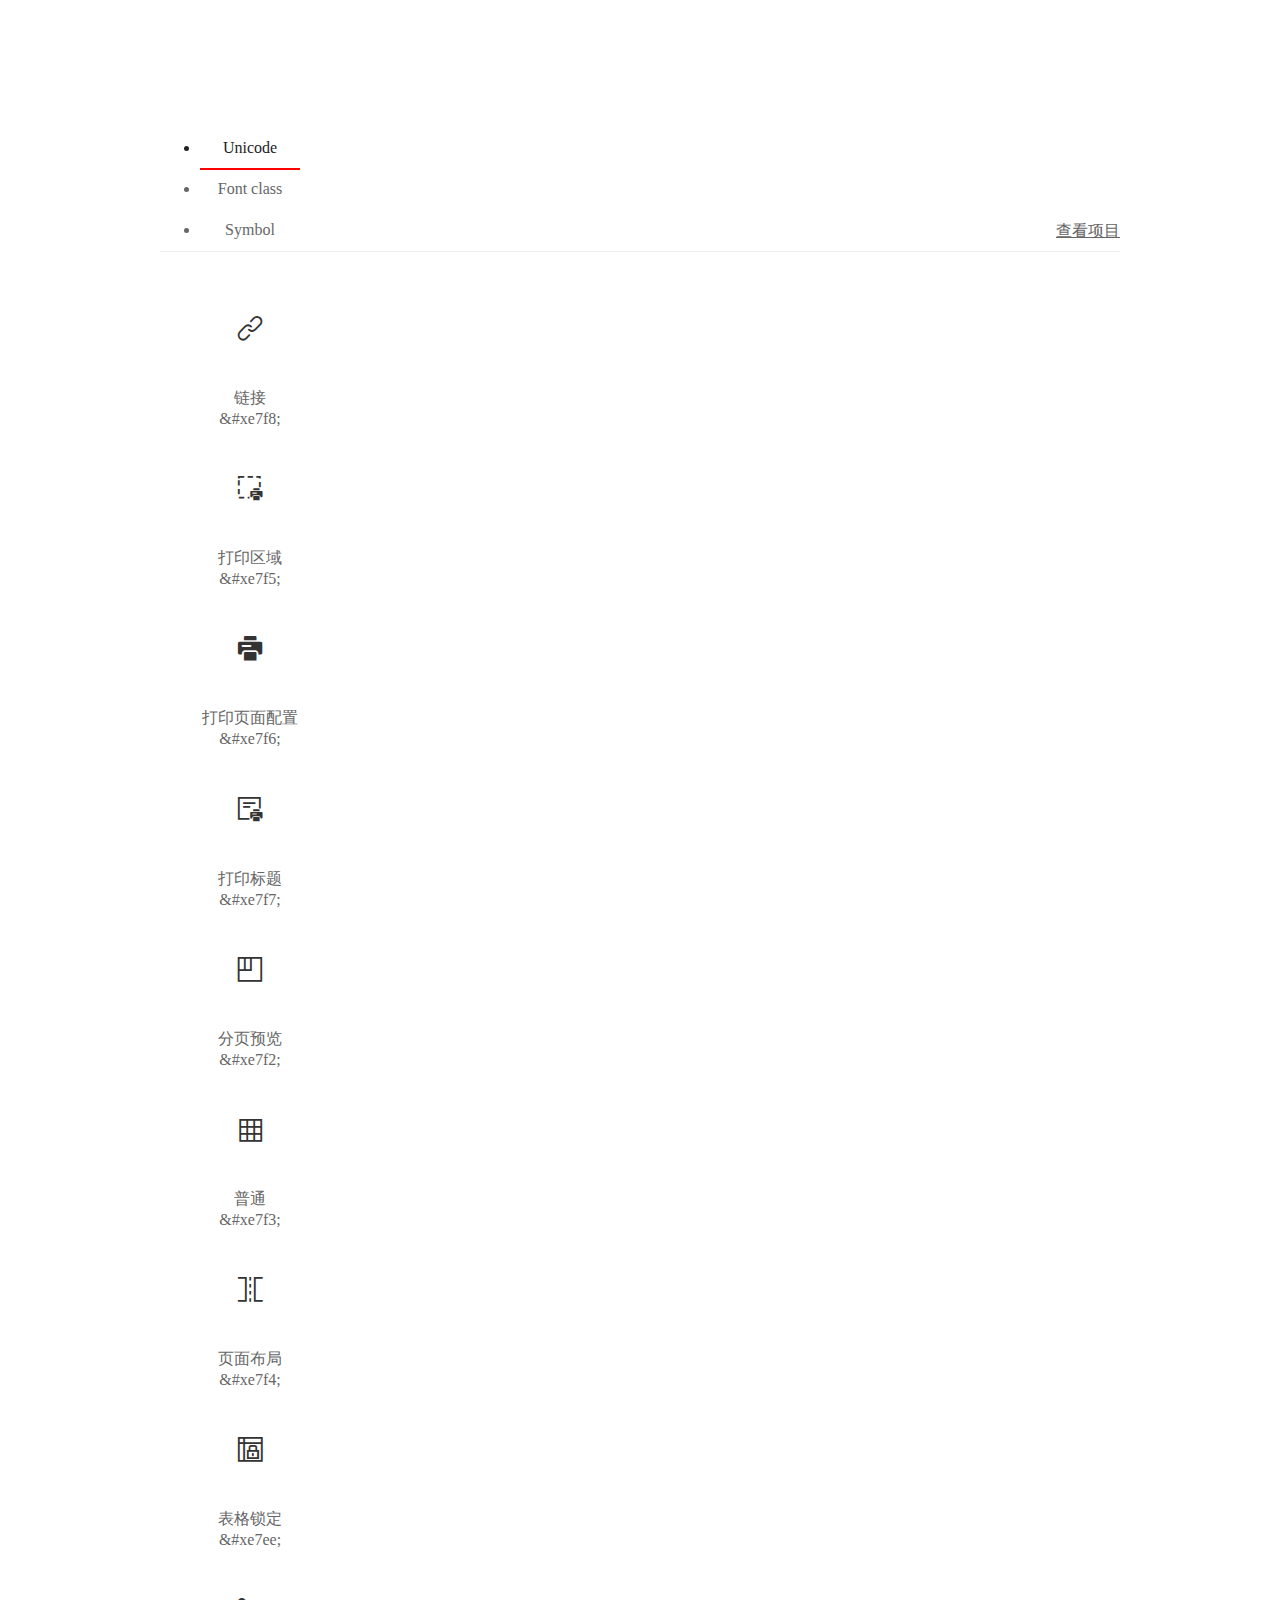
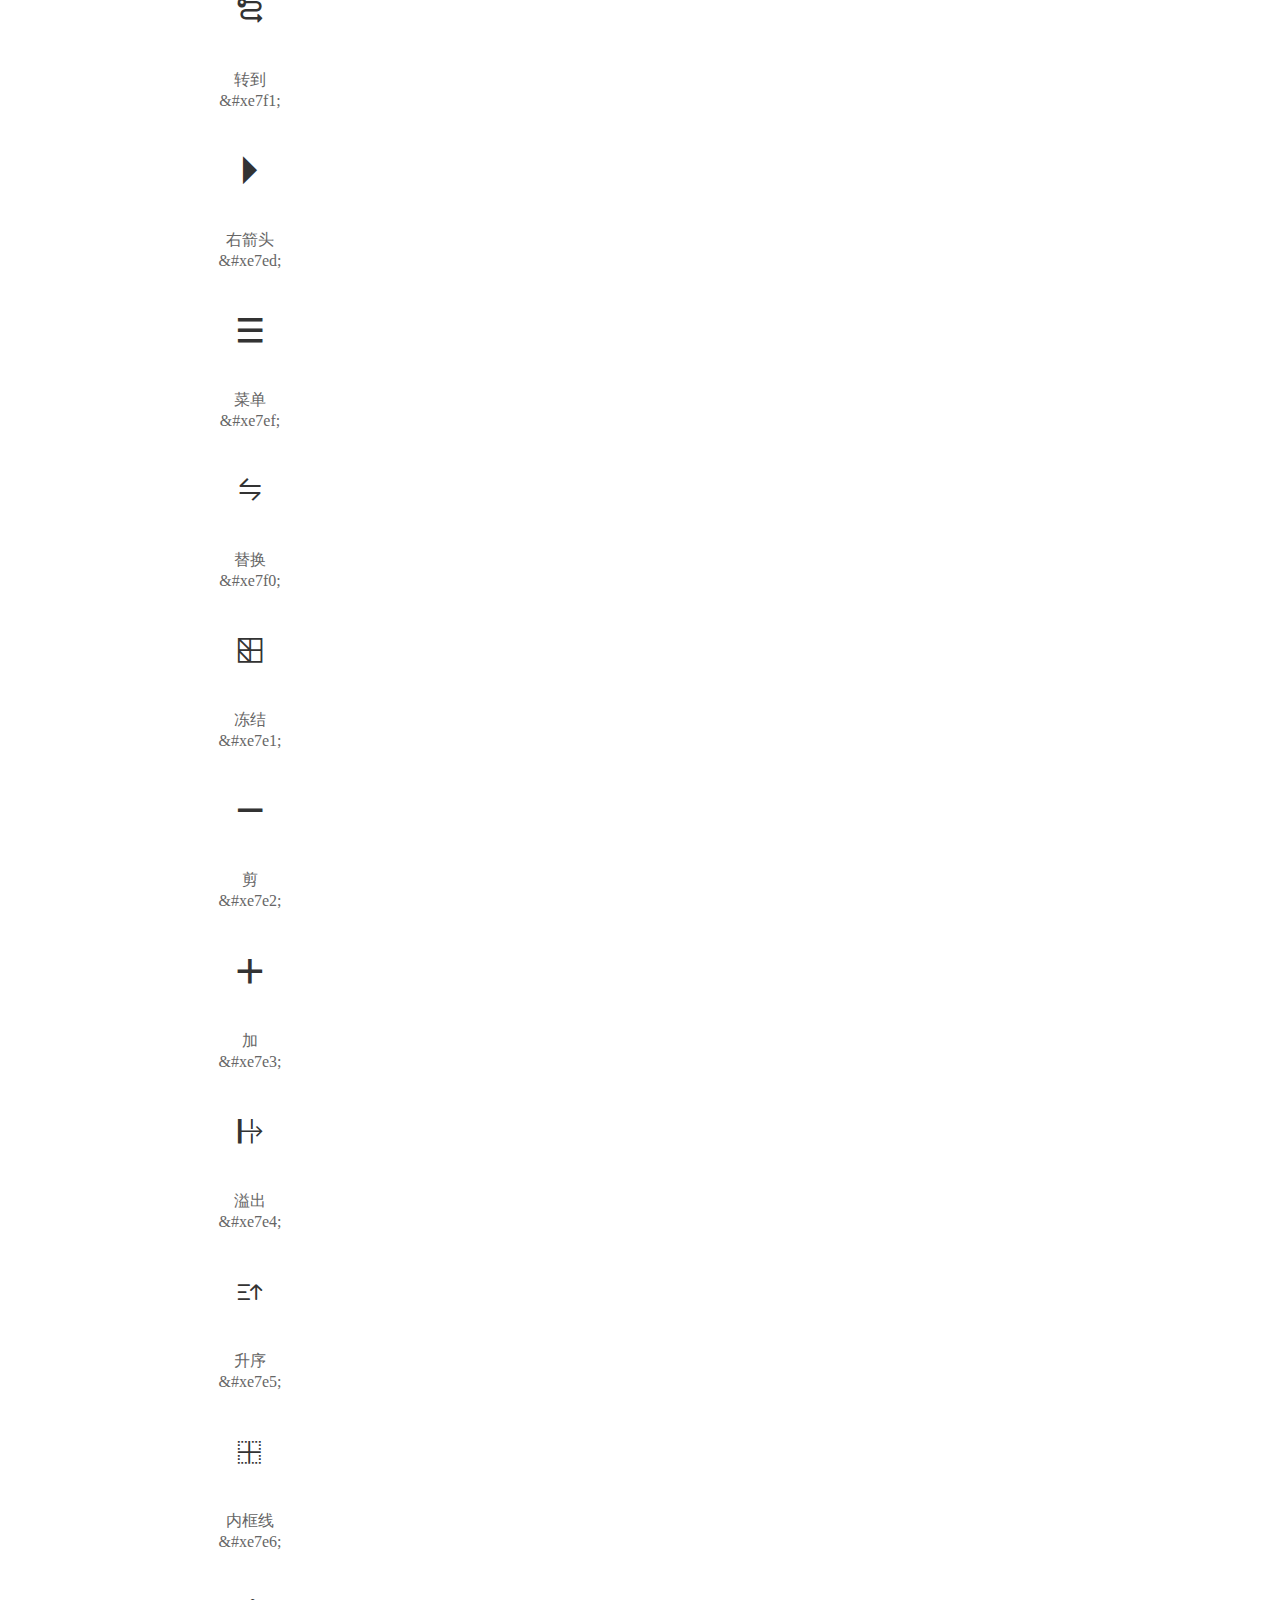
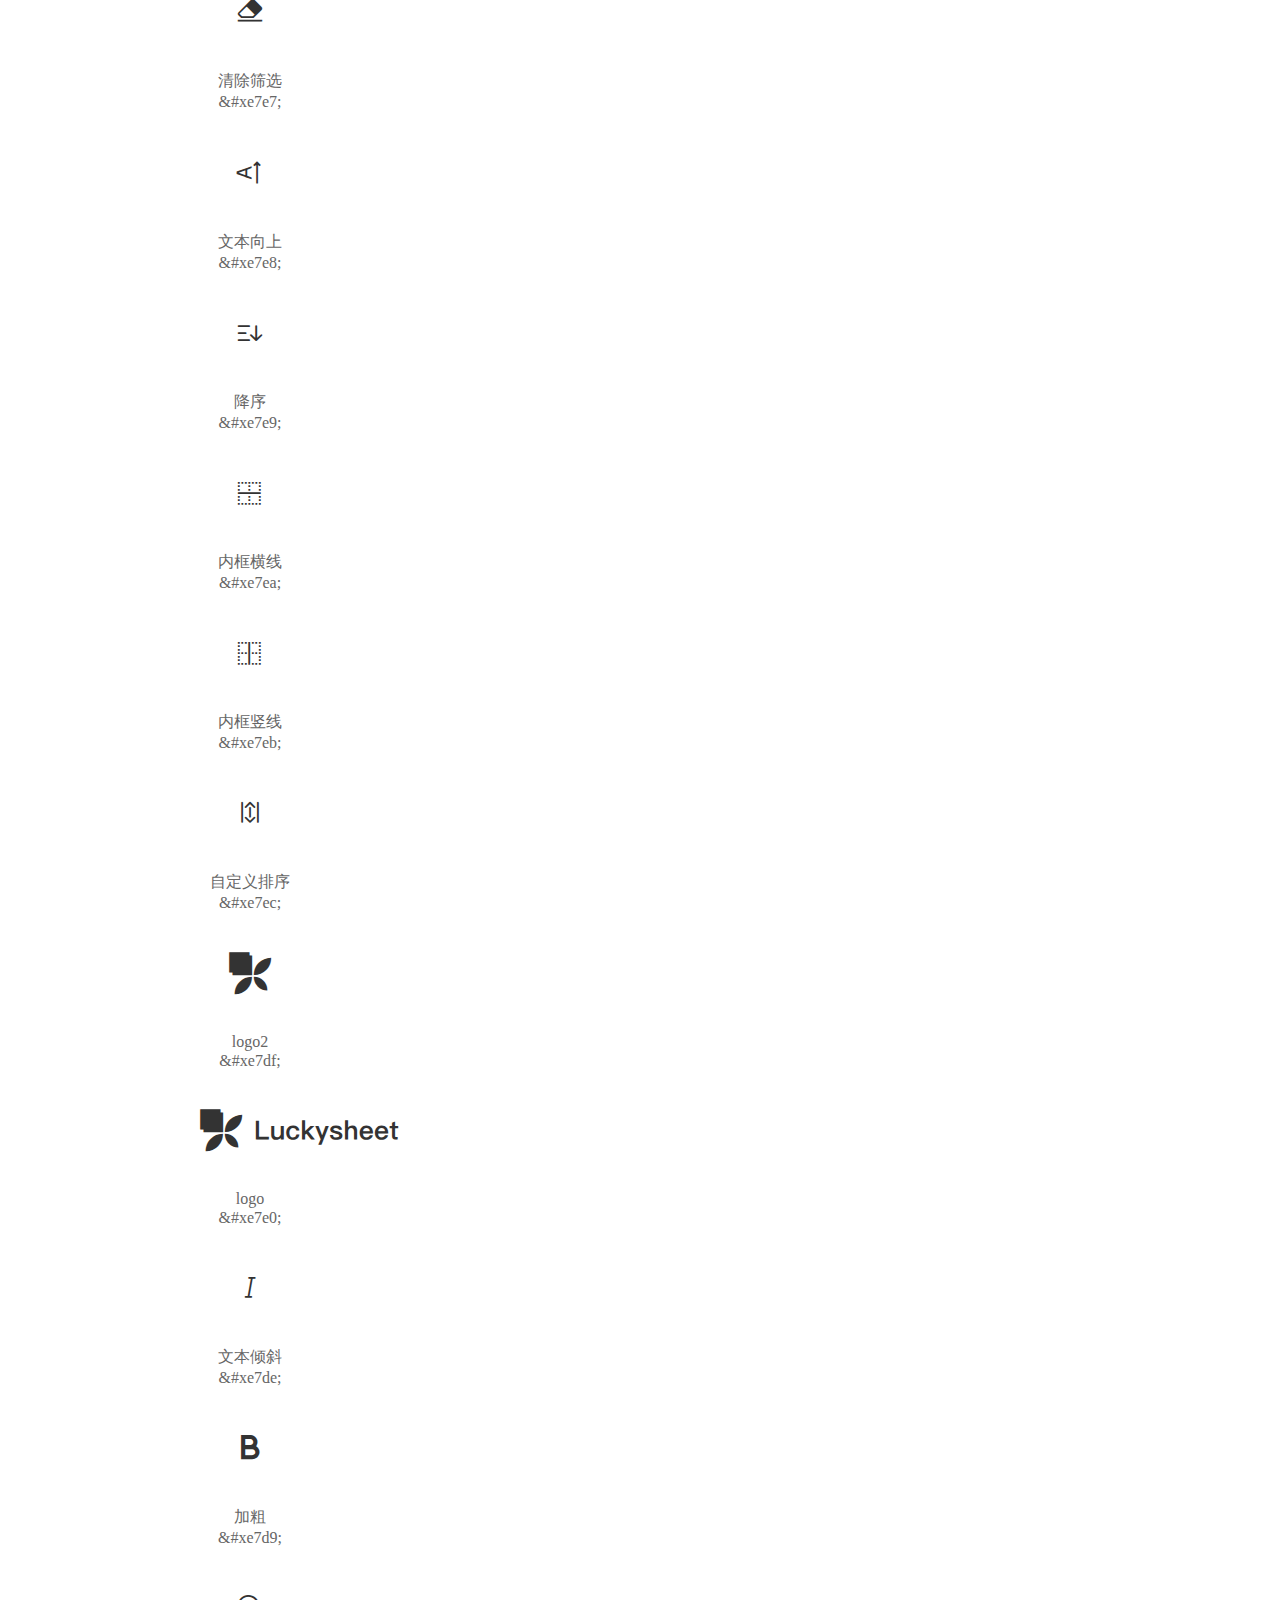
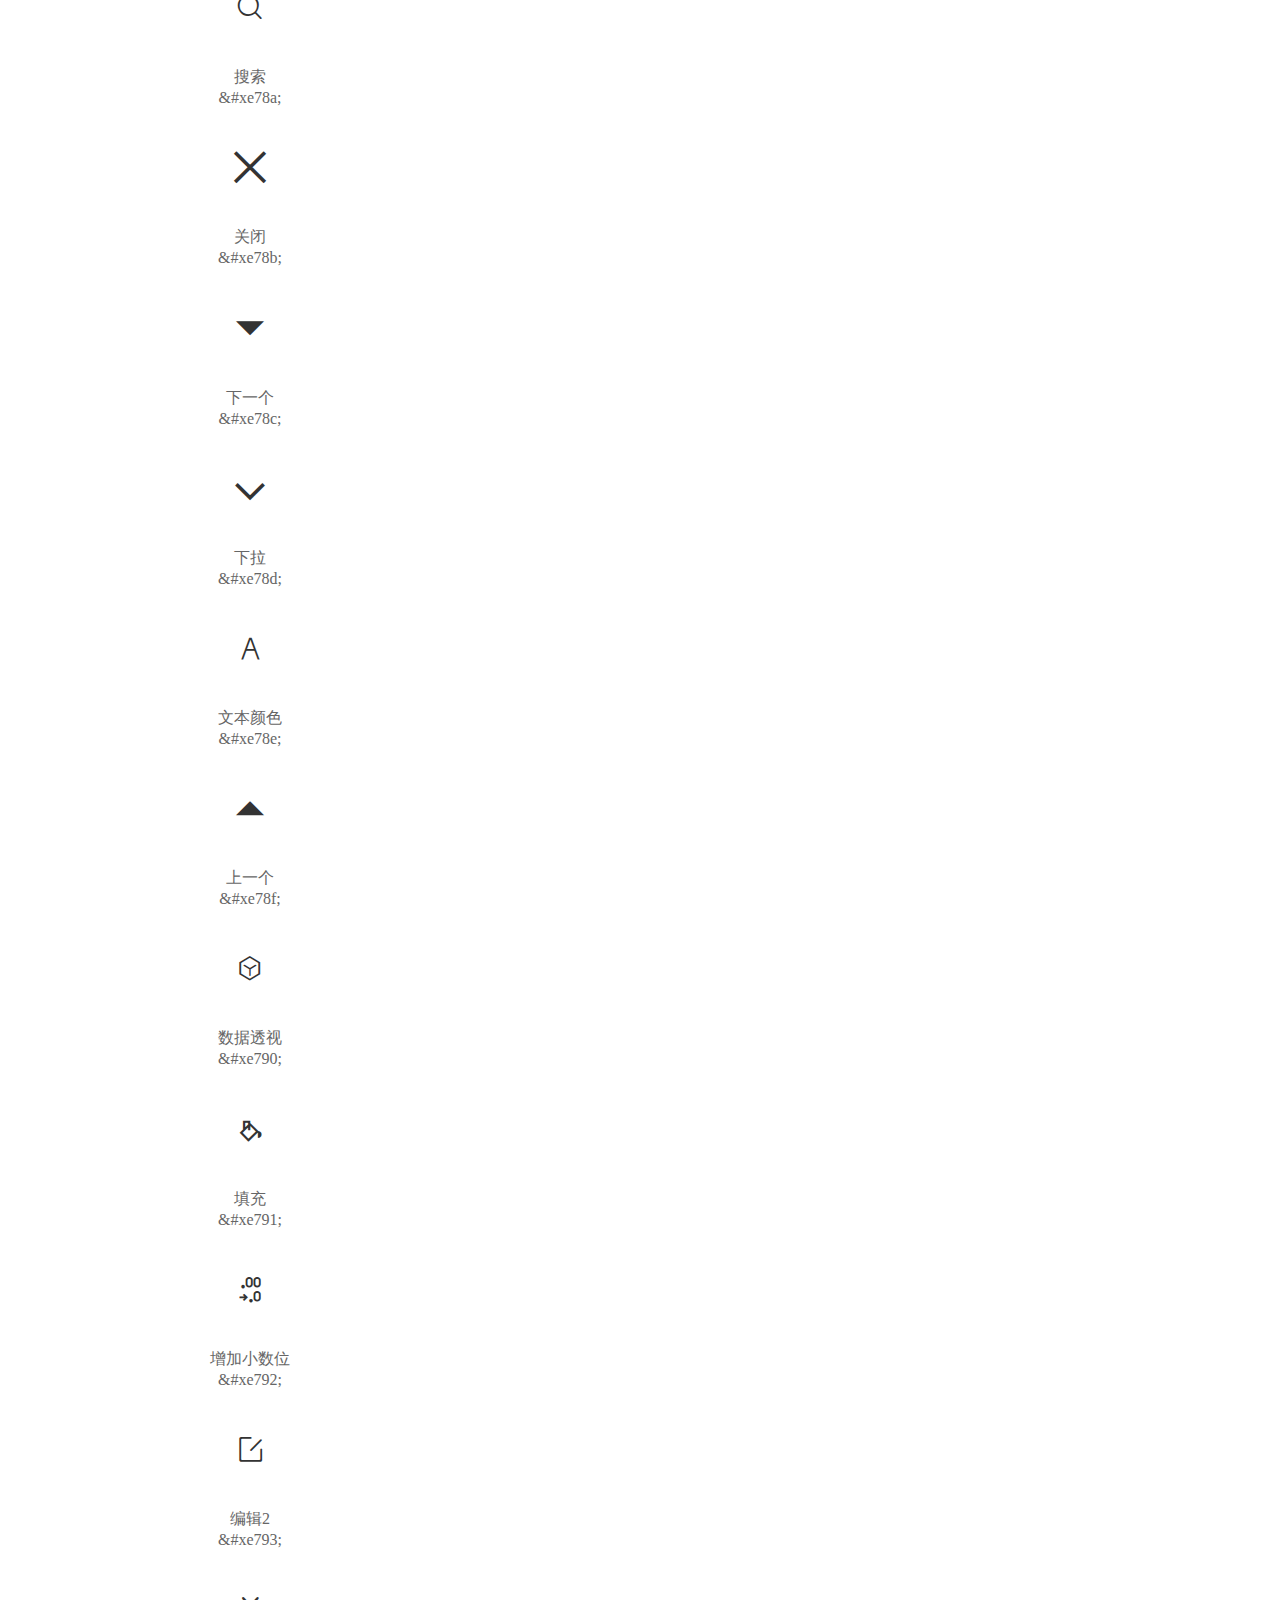
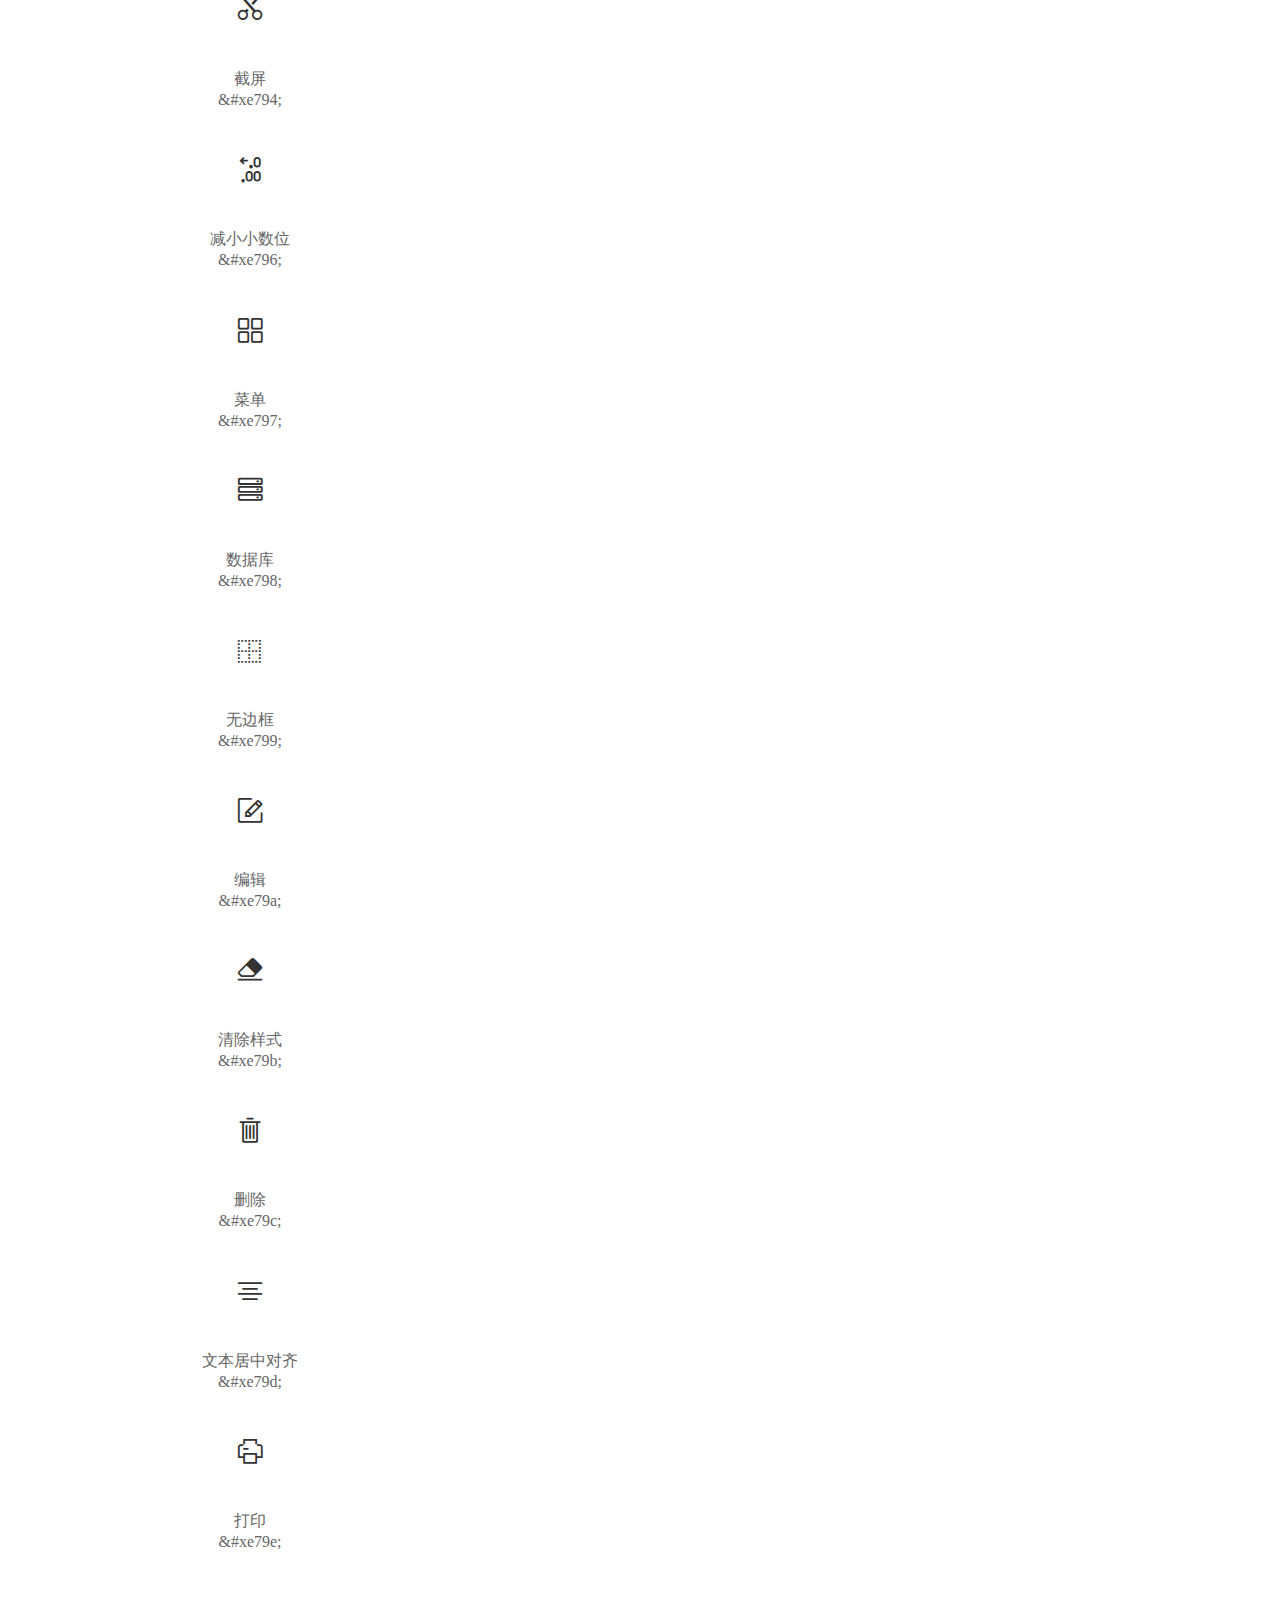
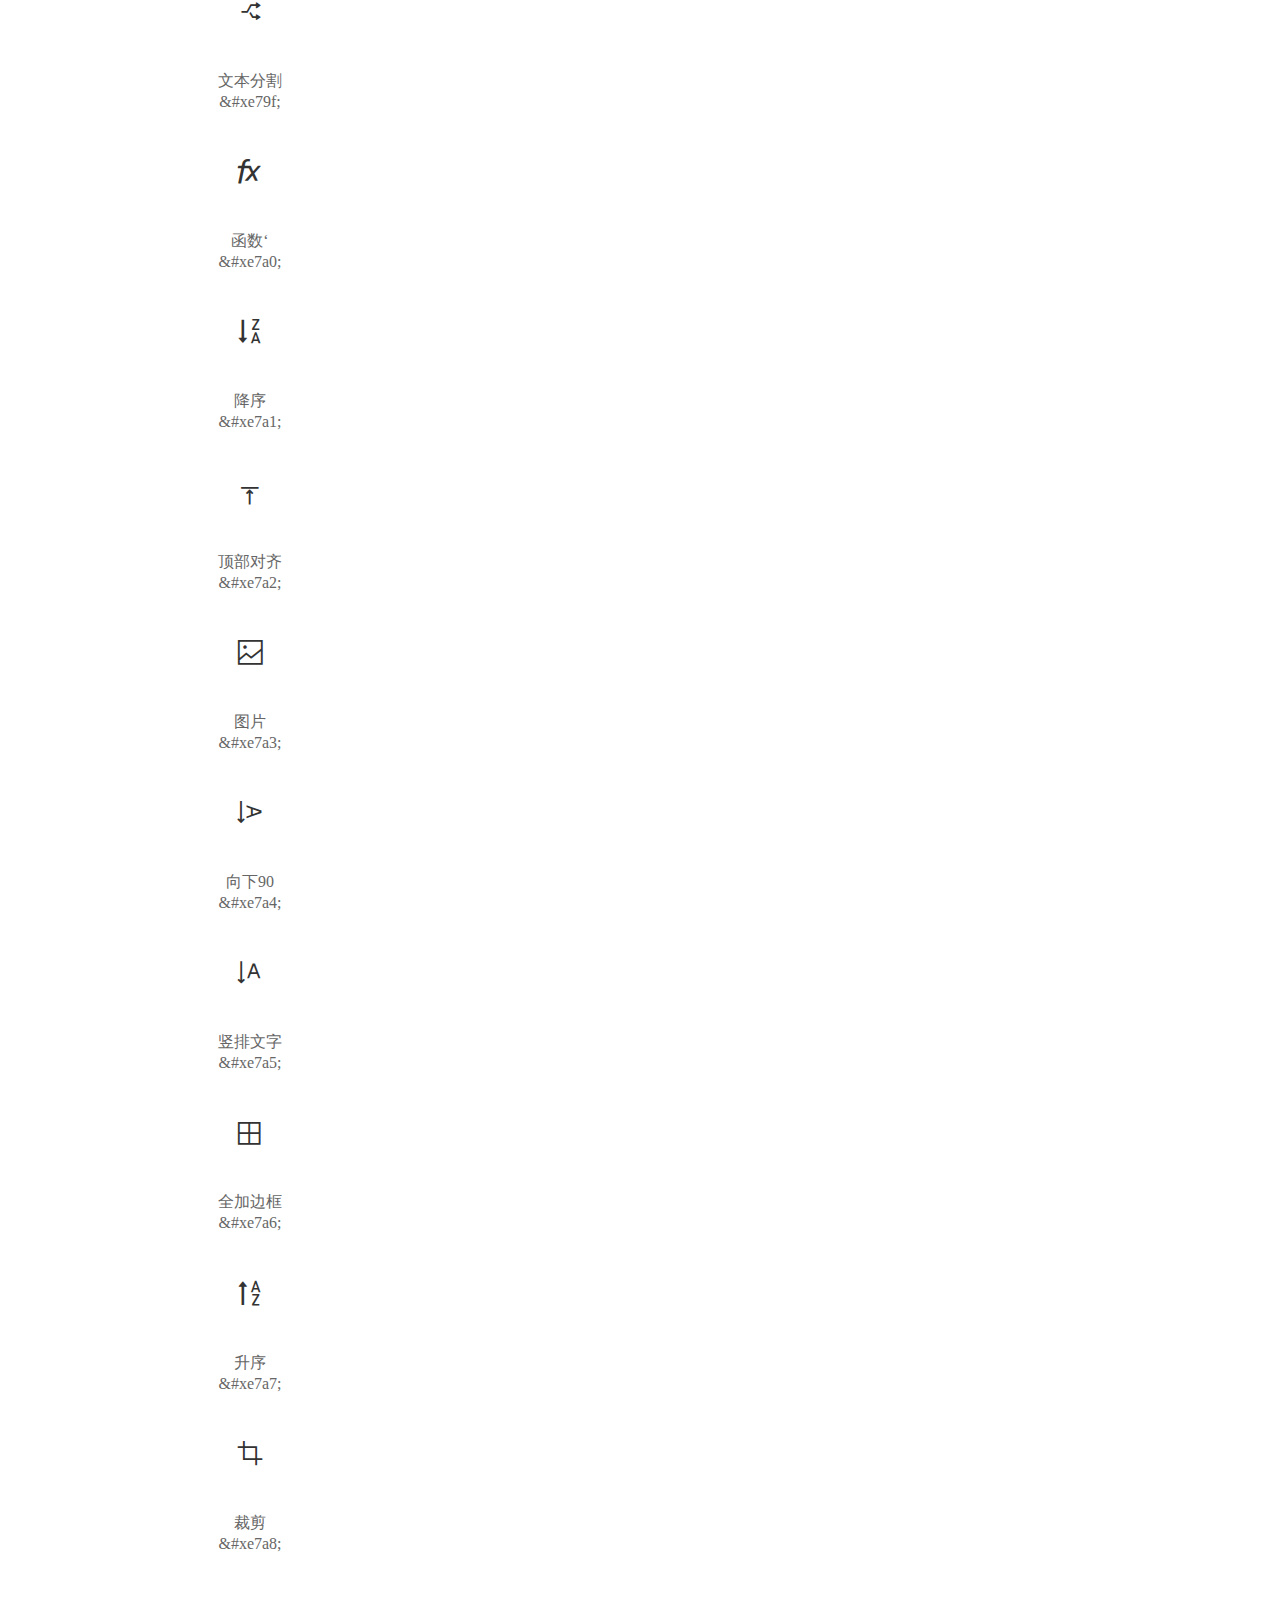
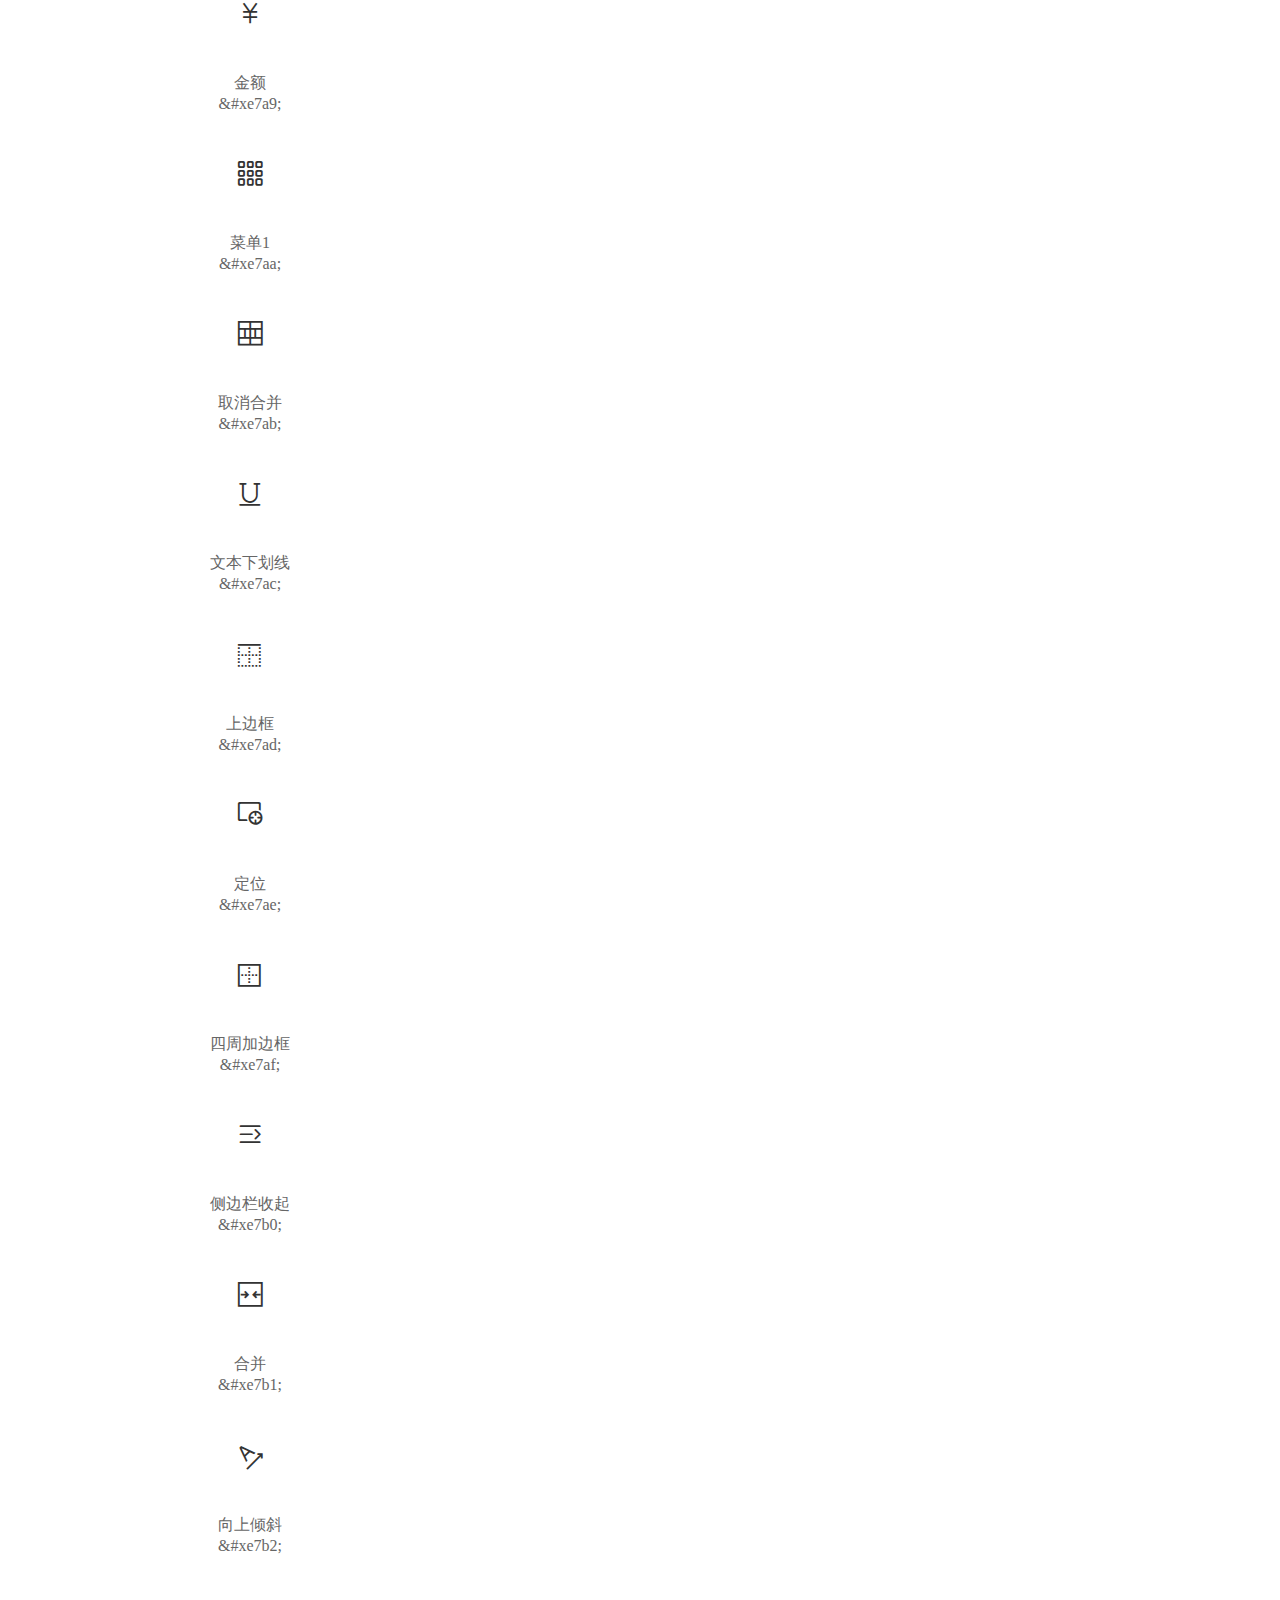
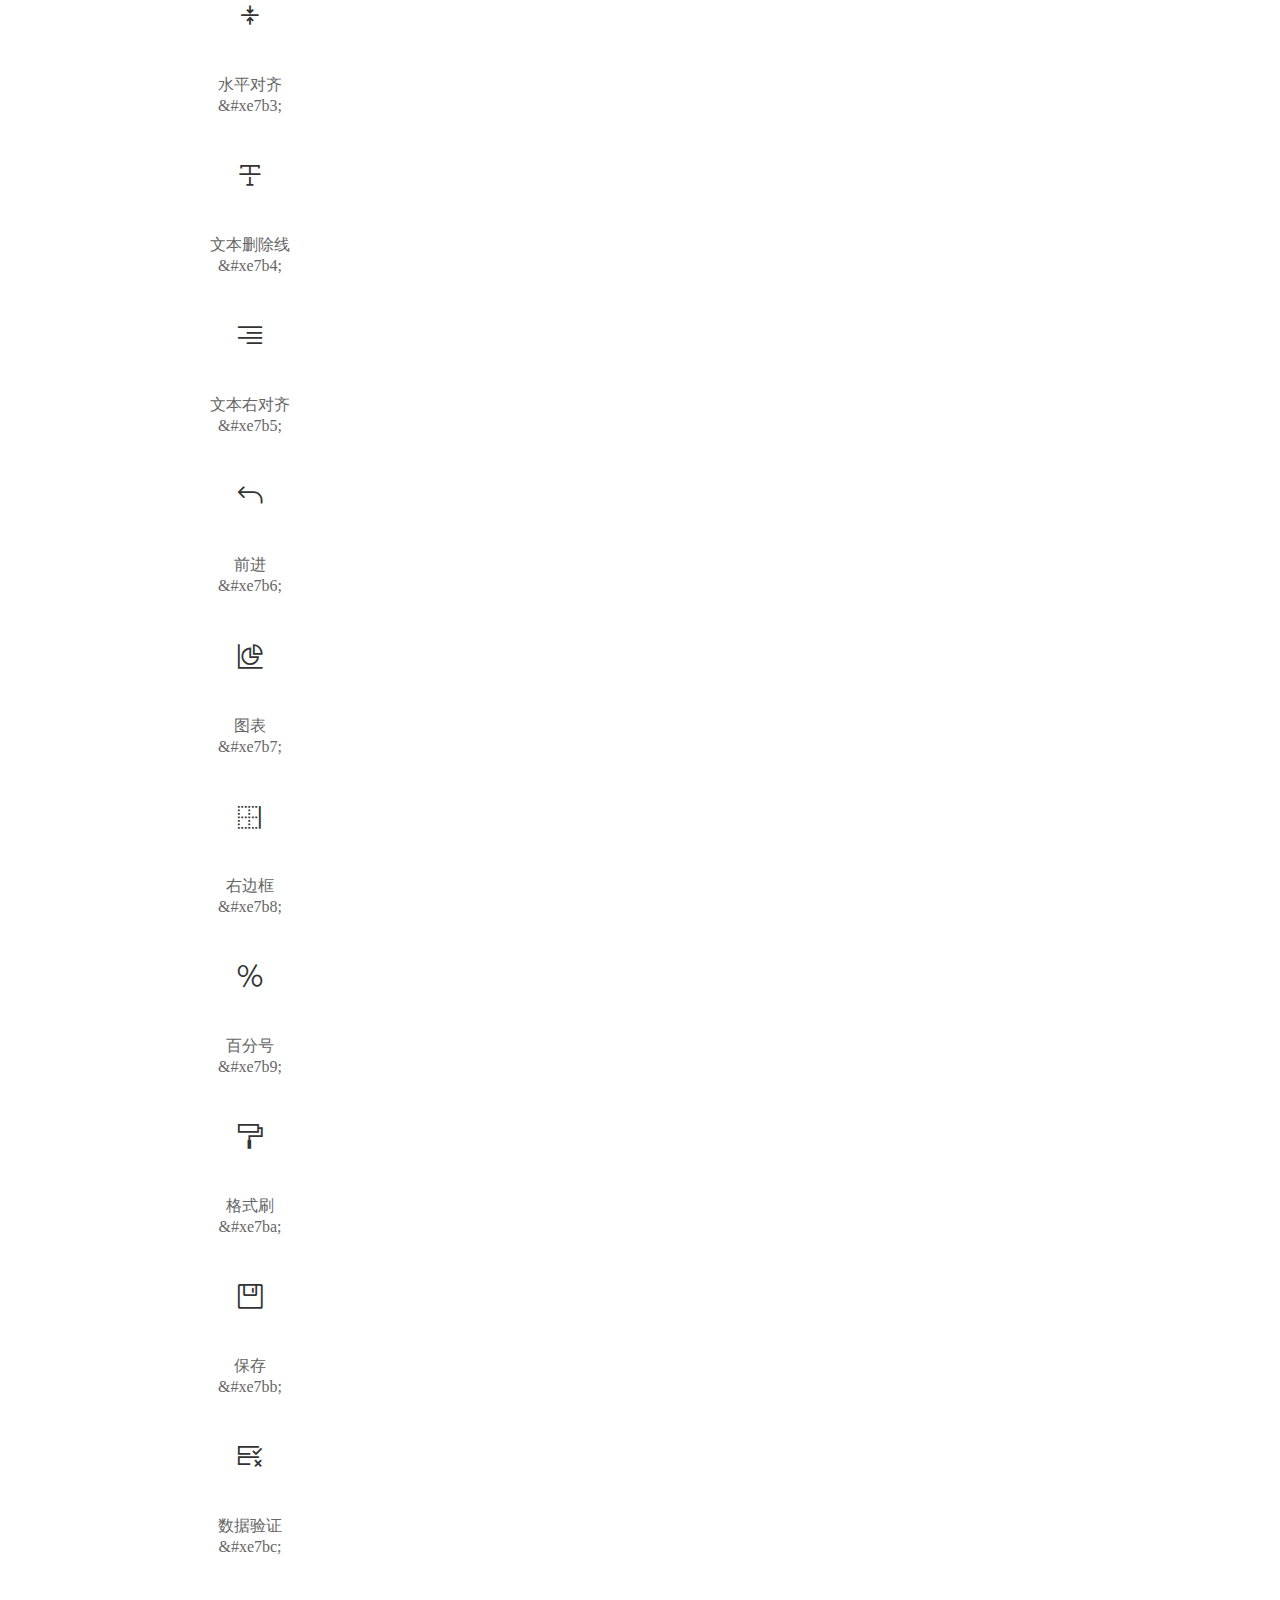
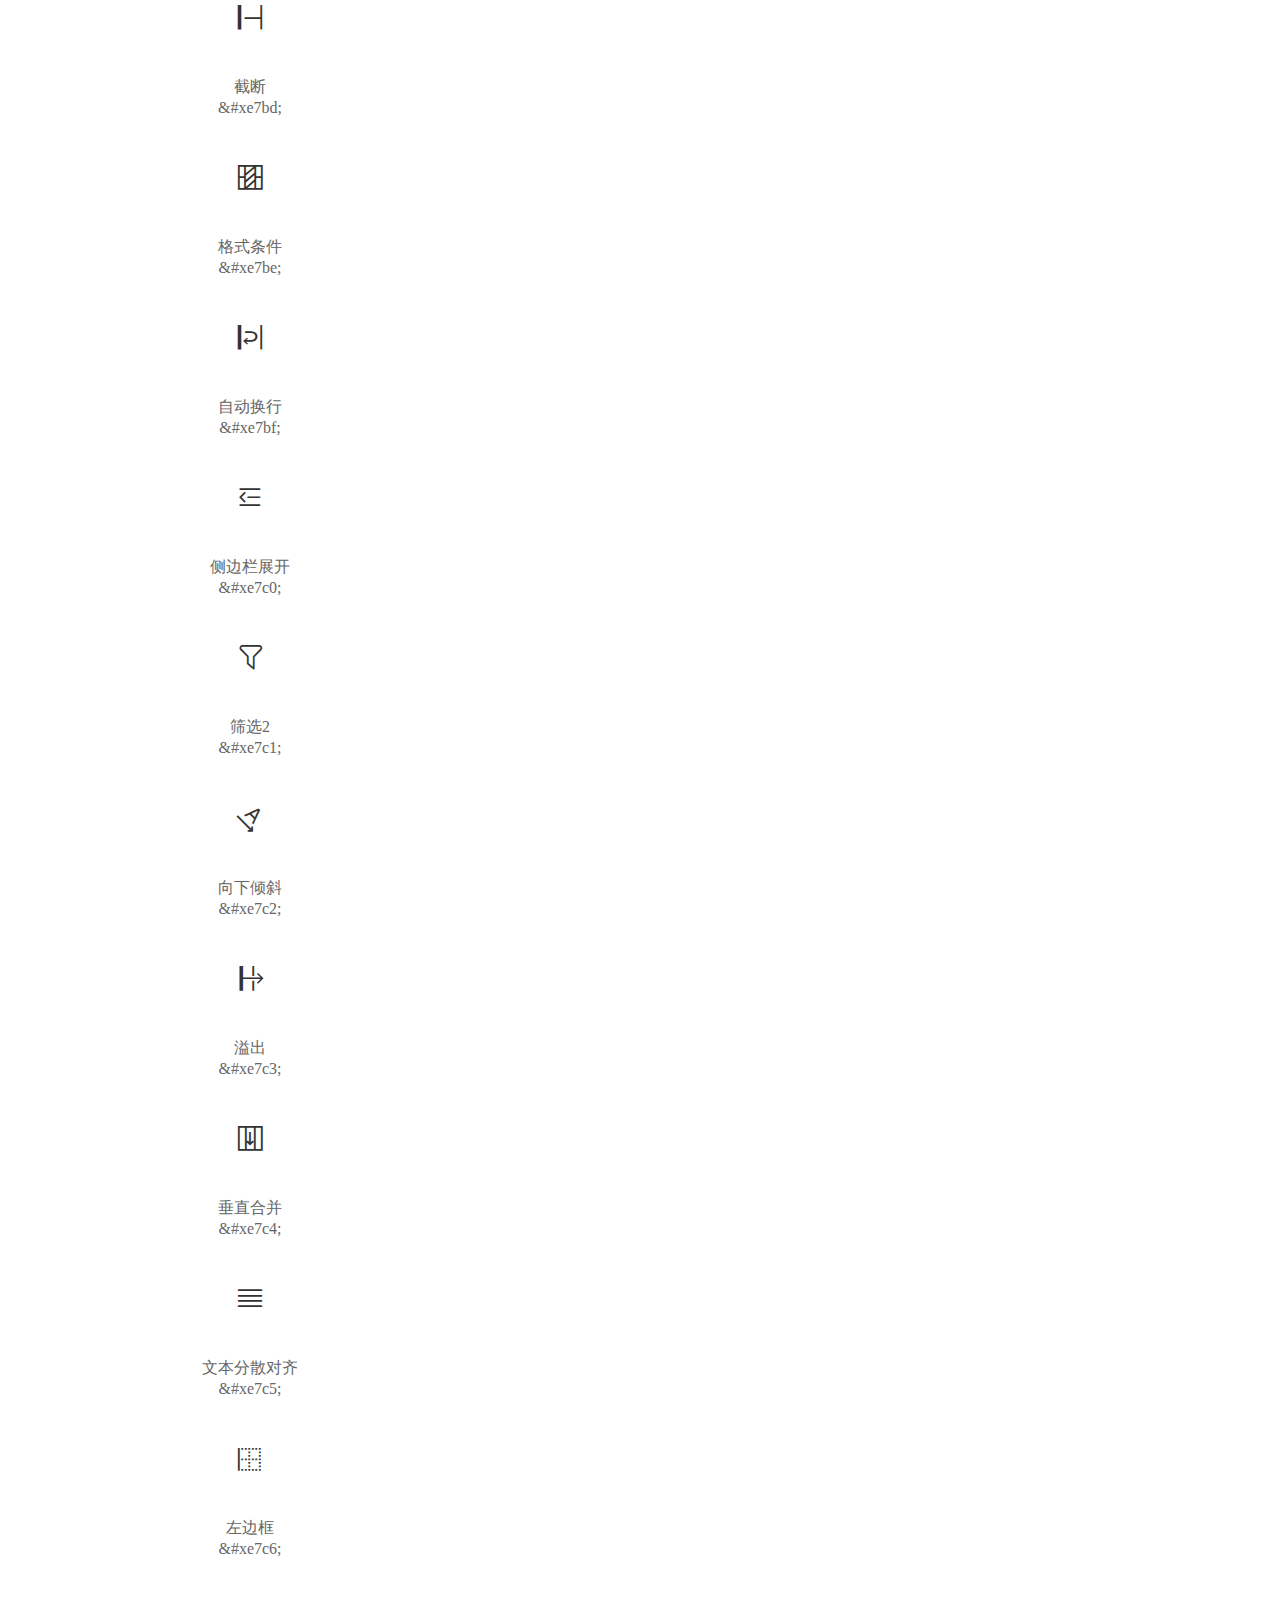
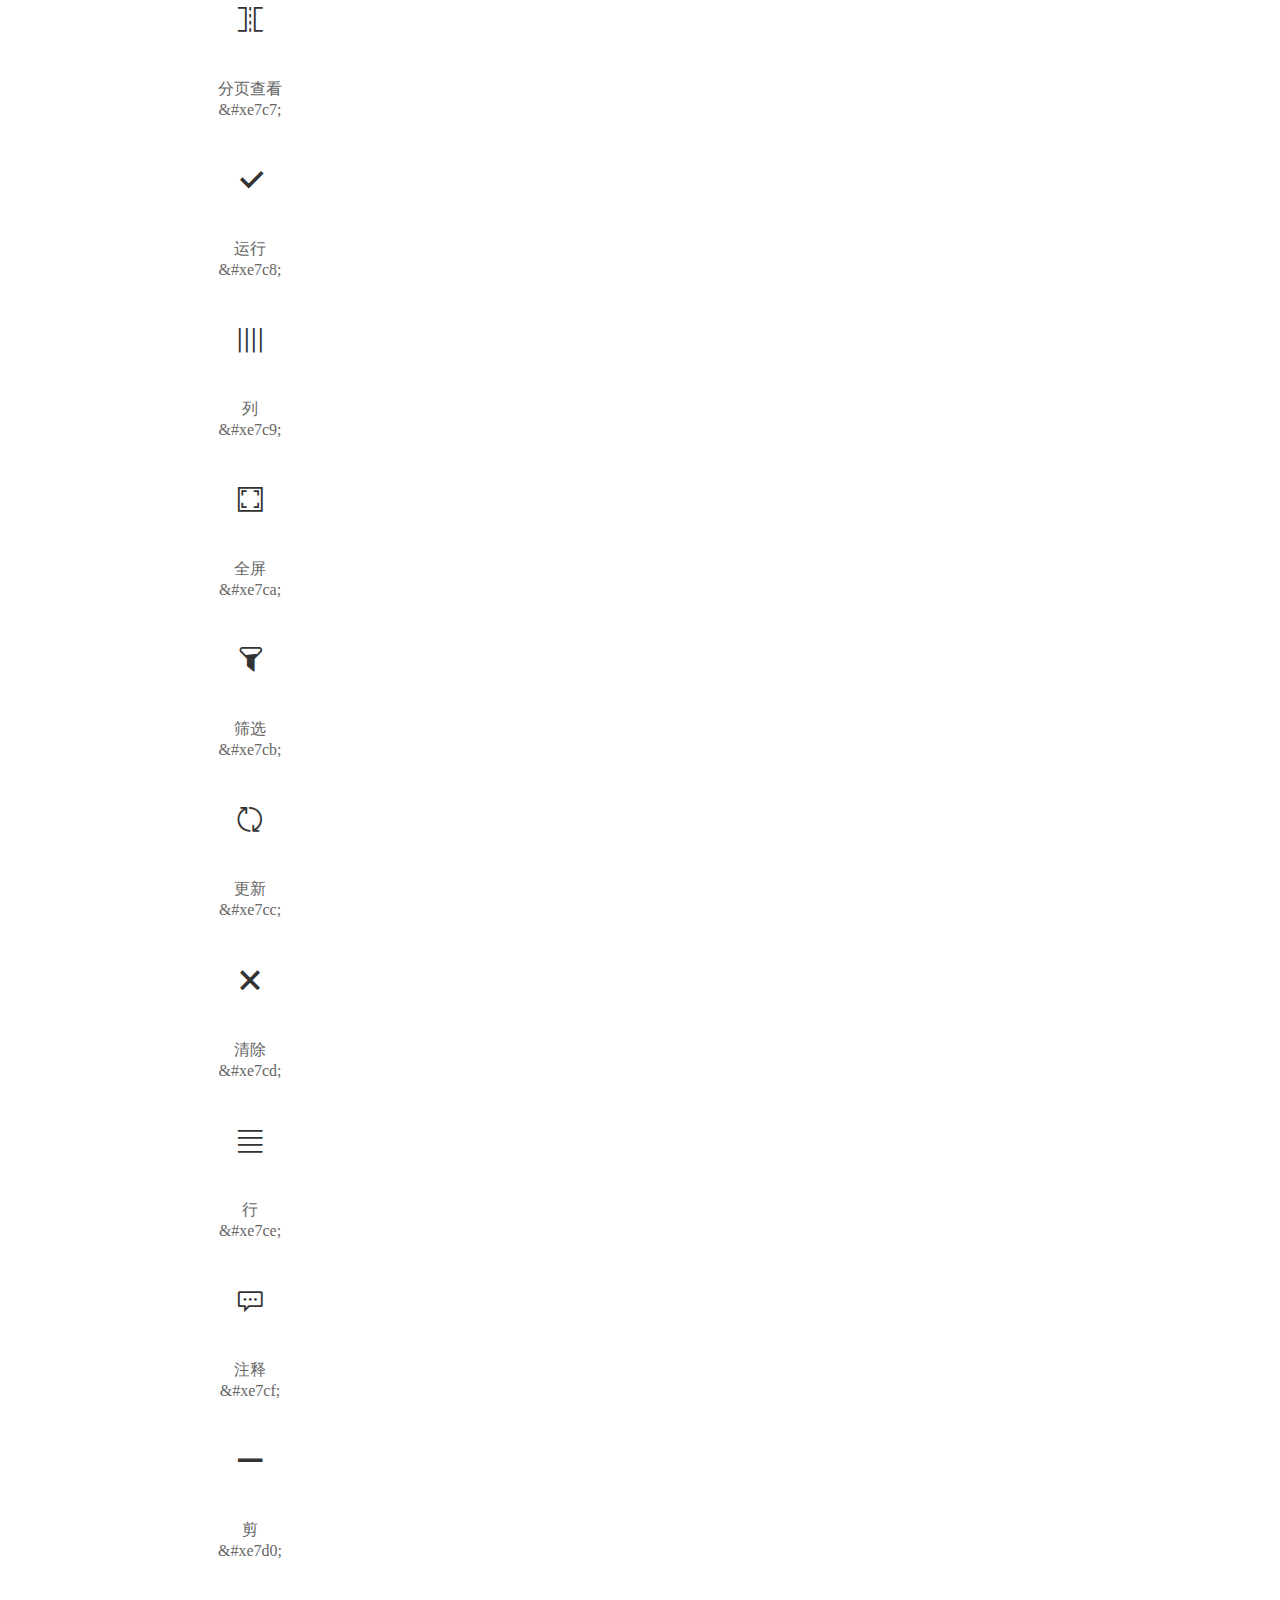
<file: src/main/resources/static/lib/assets/iconfont/demo_index.html>
<!DOCTYPE html>
<html>
<head>
  <meta charset="utf-8"/>
  <title>IconFont Demo</title>
  <link rel="shortcut icon" href="https://img.alicdn.com/tps/i4/TB1_oz6GVXXXXaFXpXXJDFnIXXX-64-64.ico" type="image/x-icon"/>
  <link rel="stylesheet" href="https://g.alicdn.com/thx/cube/1.3.2/cube.min.css">
  <link rel="stylesheet" href="demo.css">
  <link rel="stylesheet" href="iconfont.css">
  <script src="iconfont.js"></script>
  <!-- jQuery -->
  <script src="https://a1.alicdn.com/oss/uploads/2018/12/26/7bfddb60-08e8-11e9-9b04-53e73bb6408b.js"></script>
  <!-- 代码高亮 -->
  <script src="https://a1.alicdn.com/oss/uploads/2018/12/26/a3f714d0-08e6-11e9-8a15-ebf944d7534c.js"></script>
</head>
<body>
  <div class="main">
    <h1 class="logo"><a href="https://www.iconfont.cn/" title="iconfont 首页" target="_blank">&#xe86b;</a></h1>
    <div class="nav-tabs">
      <ul id="tabs" class="dib-box">
        <li class="dib active"><span>Unicode</span></li>
        <li class="dib"><span>Font class</span></li>
        <li class="dib"><span>Symbol</span></li>
      </ul>
      
      <a href="https://www.iconfont.cn/manage/index?manage_type=myprojects&projectId=1990368" target="_blank" class="nav-more">查看项目</a>
      
    </div>
    <div class="tab-container">
      <div class="content unicode" style="display: block;">
          <ul class="icon_lists dib-box">
          
            <li class="dib">
              <span class="icon iconfont">&#xe7f8;</span>
                <div class="name">链接</div>
                <div class="code-name">&amp;#xe7f8;</div>
              </li>
          
            <li class="dib">
              <span class="icon iconfont">&#xe7f5;</span>
                <div class="name">打印区域</div>
                <div class="code-name">&amp;#xe7f5;</div>
              </li>
          
            <li class="dib">
              <span class="icon iconfont">&#xe7f6;</span>
                <div class="name">打印页面配置</div>
                <div class="code-name">&amp;#xe7f6;</div>
              </li>
          
            <li class="dib">
              <span class="icon iconfont">&#xe7f7;</span>
                <div class="name">打印标题</div>
                <div class="code-name">&amp;#xe7f7;</div>
              </li>
          
            <li class="dib">
              <span class="icon iconfont">&#xe7f2;</span>
                <div class="name">分页预览</div>
                <div class="code-name">&amp;#xe7f2;</div>
              </li>
          
            <li class="dib">
              <span class="icon iconfont">&#xe7f3;</span>
                <div class="name">普通</div>
                <div class="code-name">&amp;#xe7f3;</div>
              </li>
          
            <li class="dib">
              <span class="icon iconfont">&#xe7f4;</span>
                <div class="name">页面布局</div>
                <div class="code-name">&amp;#xe7f4;</div>
              </li>
          
            <li class="dib">
              <span class="icon iconfont">&#xe7ee;</span>
                <div class="name">表格锁定</div>
                <div class="code-name">&amp;#xe7ee;</div>
              </li>
          
            <li class="dib">
              <span class="icon iconfont">&#xe7f1;</span>
                <div class="name">转到</div>
                <div class="code-name">&amp;#xe7f1;</div>
              </li>
          
            <li class="dib">
              <span class="icon iconfont">&#xe7ed;</span>
                <div class="name">右箭头</div>
                <div class="code-name">&amp;#xe7ed;</div>
              </li>
          
            <li class="dib">
              <span class="icon iconfont">&#xe7ef;</span>
                <div class="name">菜单</div>
                <div class="code-name">&amp;#xe7ef;</div>
              </li>
          
            <li class="dib">
              <span class="icon iconfont">&#xe7f0;</span>
                <div class="name">替换</div>
                <div class="code-name">&amp;#xe7f0;</div>
              </li>
          
            <li class="dib">
              <span class="icon iconfont">&#xe7e1;</span>
                <div class="name">冻结</div>
                <div class="code-name">&amp;#xe7e1;</div>
              </li>
          
            <li class="dib">
              <span class="icon iconfont">&#xe7e2;</span>
                <div class="name">剪</div>
                <div class="code-name">&amp;#xe7e2;</div>
              </li>
          
            <li class="dib">
              <span class="icon iconfont">&#xe7e3;</span>
                <div class="name">加</div>
                <div class="code-name">&amp;#xe7e3;</div>
              </li>
          
            <li class="dib">
              <span class="icon iconfont">&#xe7e4;</span>
                <div class="name">溢出</div>
                <div class="code-name">&amp;#xe7e4;</div>
              </li>
          
            <li class="dib">
              <span class="icon iconfont">&#xe7e5;</span>
                <div class="name">升序</div>
                <div class="code-name">&amp;#xe7e5;</div>
              </li>
          
            <li class="dib">
              <span class="icon iconfont">&#xe7e6;</span>
                <div class="name">内框线</div>
                <div class="code-name">&amp;#xe7e6;</div>
              </li>
          
            <li class="dib">
              <span class="icon iconfont">&#xe7e7;</span>
                <div class="name">清除筛选</div>
                <div class="code-name">&amp;#xe7e7;</div>
              </li>
          
            <li class="dib">
              <span class="icon iconfont">&#xe7e8;</span>
                <div class="name">文本向上</div>
                <div class="code-name">&amp;#xe7e8;</div>
              </li>
          
            <li class="dib">
              <span class="icon iconfont">&#xe7e9;</span>
                <div class="name">降序</div>
                <div class="code-name">&amp;#xe7e9;</div>
              </li>
          
            <li class="dib">
              <span class="icon iconfont">&#xe7ea;</span>
                <div class="name">内框横线</div>
                <div class="code-name">&amp;#xe7ea;</div>
              </li>
          
            <li class="dib">
              <span class="icon iconfont">&#xe7eb;</span>
                <div class="name">内框竖线</div>
                <div class="code-name">&amp;#xe7eb;</div>
              </li>
          
            <li class="dib">
              <span class="icon iconfont">&#xe7ec;</span>
                <div class="name">自定义排序</div>
                <div class="code-name">&amp;#xe7ec;</div>
              </li>
          
            <li class="dib">
              <span class="icon iconfont">&#xe7df;</span>
                <div class="name">logo2</div>
                <div class="code-name">&amp;#xe7df;</div>
              </li>
          
            <li class="dib">
              <span class="icon iconfont">&#xe7e0;</span>
                <div class="name">logo</div>
                <div class="code-name">&amp;#xe7e0;</div>
              </li>
          
            <li class="dib">
              <span class="icon iconfont">&#xe7de;</span>
                <div class="name">文本倾斜</div>
                <div class="code-name">&amp;#xe7de;</div>
              </li>
          
            <li class="dib">
              <span class="icon iconfont">&#xe7d9;</span>
                <div class="name">加粗</div>
                <div class="code-name">&amp;#xe7d9;</div>
              </li>
          
            <li class="dib">
              <span class="icon iconfont">&#xe78a;</span>
                <div class="name">搜索</div>
                <div class="code-name">&amp;#xe78a;</div>
              </li>
          
            <li class="dib">
              <span class="icon iconfont">&#xe78b;</span>
                <div class="name">关闭</div>
                <div class="code-name">&amp;#xe78b;</div>
              </li>
          
            <li class="dib">
              <span class="icon iconfont">&#xe78c;</span>
                <div class="name">下一个</div>
                <div class="code-name">&amp;#xe78c;</div>
              </li>
          
            <li class="dib">
              <span class="icon iconfont">&#xe78d;</span>
                <div class="name">下拉</div>
                <div class="code-name">&amp;#xe78d;</div>
              </li>
          
            <li class="dib">
              <span class="icon iconfont">&#xe78e;</span>
                <div class="name">文本颜色</div>
                <div class="code-name">&amp;#xe78e;</div>
              </li>
          
            <li class="dib">
              <span class="icon iconfont">&#xe78f;</span>
                <div class="name">上一个</div>
                <div class="code-name">&amp;#xe78f;</div>
              </li>
          
            <li class="dib">
              <span class="icon iconfont">&#xe790;</span>
                <div class="name">数据透视</div>
                <div class="code-name">&amp;#xe790;</div>
              </li>
          
            <li class="dib">
              <span class="icon iconfont">&#xe791;</span>
                <div class="name">填充</div>
                <div class="code-name">&amp;#xe791;</div>
              </li>
          
            <li class="dib">
              <span class="icon iconfont">&#xe792;</span>
                <div class="name">增加小数位</div>
                <div class="code-name">&amp;#xe792;</div>
              </li>
          
            <li class="dib">
              <span class="icon iconfont">&#xe793;</span>
                <div class="name">编辑2</div>
                <div class="code-name">&amp;#xe793;</div>
              </li>
          
            <li class="dib">
              <span class="icon iconfont">&#xe794;</span>
                <div class="name">截屏</div>
                <div class="code-name">&amp;#xe794;</div>
              </li>
          
            <li class="dib">
              <span class="icon iconfont">&#xe796;</span>
                <div class="name">减小小数位</div>
                <div class="code-name">&amp;#xe796;</div>
              </li>
          
            <li class="dib">
              <span class="icon iconfont">&#xe797;</span>
                <div class="name">菜单</div>
                <div class="code-name">&amp;#xe797;</div>
              </li>
          
            <li class="dib">
              <span class="icon iconfont">&#xe798;</span>
                <div class="name">数据库</div>
                <div class="code-name">&amp;#xe798;</div>
              </li>
          
            <li class="dib">
              <span class="icon iconfont">&#xe799;</span>
                <div class="name">无边框</div>
                <div class="code-name">&amp;#xe799;</div>
              </li>
          
            <li class="dib">
              <span class="icon iconfont">&#xe79a;</span>
                <div class="name">编辑</div>
                <div class="code-name">&amp;#xe79a;</div>
              </li>
          
            <li class="dib">
              <span class="icon iconfont">&#xe79b;</span>
                <div class="name">清除样式</div>
                <div class="code-name">&amp;#xe79b;</div>
              </li>
          
            <li class="dib">
              <span class="icon iconfont">&#xe79c;</span>
                <div class="name">删除</div>
                <div class="code-name">&amp;#xe79c;</div>
              </li>
          
            <li class="dib">
              <span class="icon iconfont">&#xe79d;</span>
                <div class="name">文本居中对齐</div>
                <div class="code-name">&amp;#xe79d;</div>
              </li>
          
            <li class="dib">
              <span class="icon iconfont">&#xe79e;</span>
                <div class="name">打印</div>
                <div class="code-name">&amp;#xe79e;</div>
              </li>
          
            <li class="dib">
              <span class="icon iconfont">&#xe79f;</span>
                <div class="name">文本分割</div>
                <div class="code-name">&amp;#xe79f;</div>
              </li>
          
            <li class="dib">
              <span class="icon iconfont">&#xe7a0;</span>
                <div class="name">函数‘</div>
                <div class="code-name">&amp;#xe7a0;</div>
              </li>
          
            <li class="dib">
              <span class="icon iconfont">&#xe7a1;</span>
                <div class="name">降序</div>
                <div class="code-name">&amp;#xe7a1;</div>
              </li>
          
            <li class="dib">
              <span class="icon iconfont">&#xe7a2;</span>
                <div class="name">顶部对齐</div>
                <div class="code-name">&amp;#xe7a2;</div>
              </li>
          
            <li class="dib">
              <span class="icon iconfont">&#xe7a3;</span>
                <div class="name">图片</div>
                <div class="code-name">&amp;#xe7a3;</div>
              </li>
          
            <li class="dib">
              <span class="icon iconfont">&#xe7a4;</span>
                <div class="name">向下90</div>
                <div class="code-name">&amp;#xe7a4;</div>
              </li>
          
            <li class="dib">
              <span class="icon iconfont">&#xe7a5;</span>
                <div class="name">竖排文字</div>
                <div class="code-name">&amp;#xe7a5;</div>
              </li>
          
            <li class="dib">
              <span class="icon iconfont">&#xe7a6;</span>
                <div class="name">全加边框</div>
                <div class="code-name">&amp;#xe7a6;</div>
              </li>
          
            <li class="dib">
              <span class="icon iconfont">&#xe7a7;</span>
                <div class="name">升序</div>
                <div class="code-name">&amp;#xe7a7;</div>
              </li>
          
            <li class="dib">
              <span class="icon iconfont">&#xe7a8;</span>
                <div class="name">裁剪</div>
                <div class="code-name">&amp;#xe7a8;</div>
              </li>
          
            <li class="dib">
              <span class="icon iconfont">&#xe7a9;</span>
                <div class="name">金额</div>
                <div class="code-name">&amp;#xe7a9;</div>
              </li>
          
            <li class="dib">
              <span class="icon iconfont">&#xe7aa;</span>
                <div class="name">菜单1</div>
                <div class="code-name">&amp;#xe7aa;</div>
              </li>
          
            <li class="dib">
              <span class="icon iconfont">&#xe7ab;</span>
                <div class="name">取消合并</div>
                <div class="code-name">&amp;#xe7ab;</div>
              </li>
          
            <li class="dib">
              <span class="icon iconfont">&#xe7ac;</span>
                <div class="name">文本下划线</div>
                <div class="code-name">&amp;#xe7ac;</div>
              </li>
          
            <li class="dib">
              <span class="icon iconfont">&#xe7ad;</span>
                <div class="name">上边框</div>
                <div class="code-name">&amp;#xe7ad;</div>
              </li>
          
            <li class="dib">
              <span class="icon iconfont">&#xe7ae;</span>
                <div class="name">定位</div>
                <div class="code-name">&amp;#xe7ae;</div>
              </li>
          
            <li class="dib">
              <span class="icon iconfont">&#xe7af;</span>
                <div class="name">四周加边框</div>
                <div class="code-name">&amp;#xe7af;</div>
              </li>
          
            <li class="dib">
              <span class="icon iconfont">&#xe7b0;</span>
                <div class="name">侧边栏收起</div>
                <div class="code-name">&amp;#xe7b0;</div>
              </li>
          
            <li class="dib">
              <span class="icon iconfont">&#xe7b1;</span>
                <div class="name">合并</div>
                <div class="code-name">&amp;#xe7b1;</div>
              </li>
          
            <li class="dib">
              <span class="icon iconfont">&#xe7b2;</span>
                <div class="name">向上倾斜</div>
                <div class="code-name">&amp;#xe7b2;</div>
              </li>
          
            <li class="dib">
              <span class="icon iconfont">&#xe7b3;</span>
                <div class="name">水平对齐</div>
                <div class="code-name">&amp;#xe7b3;</div>
              </li>
          
            <li class="dib">
              <span class="icon iconfont">&#xe7b4;</span>
                <div class="name">文本删除线</div>
                <div class="code-name">&amp;#xe7b4;</div>
              </li>
          
            <li class="dib">
              <span class="icon iconfont">&#xe7b5;</span>
                <div class="name">文本右对齐</div>
                <div class="code-name">&amp;#xe7b5;</div>
              </li>
          
            <li class="dib">
              <span class="icon iconfont">&#xe7b6;</span>
                <div class="name">前进</div>
                <div class="code-name">&amp;#xe7b6;</div>
              </li>
          
            <li class="dib">
              <span class="icon iconfont">&#xe7b7;</span>
                <div class="name">图表</div>
                <div class="code-name">&amp;#xe7b7;</div>
              </li>
          
            <li class="dib">
              <span class="icon iconfont">&#xe7b8;</span>
                <div class="name">右边框</div>
                <div class="code-name">&amp;#xe7b8;</div>
              </li>
          
            <li class="dib">
              <span class="icon iconfont">&#xe7b9;</span>
                <div class="name">百分号</div>
                <div class="code-name">&amp;#xe7b9;</div>
              </li>
          
            <li class="dib">
              <span class="icon iconfont">&#xe7ba;</span>
                <div class="name">格式刷</div>
                <div class="code-name">&amp;#xe7ba;</div>
              </li>
          
            <li class="dib">
              <span class="icon iconfont">&#xe7bb;</span>
                <div class="name">保存</div>
                <div class="code-name">&amp;#xe7bb;</div>
              </li>
          
            <li class="dib">
              <span class="icon iconfont">&#xe7bc;</span>
                <div class="name">数据验证</div>
                <div class="code-name">&amp;#xe7bc;</div>
              </li>
          
            <li class="dib">
              <span class="icon iconfont">&#xe7bd;</span>
                <div class="name">截断</div>
                <div class="code-name">&amp;#xe7bd;</div>
              </li>
          
            <li class="dib">
              <span class="icon iconfont">&#xe7be;</span>
                <div class="name">格式条件</div>
                <div class="code-name">&amp;#xe7be;</div>
              </li>
          
            <li class="dib">
              <span class="icon iconfont">&#xe7bf;</span>
                <div class="name">自动换行</div>
                <div class="code-name">&amp;#xe7bf;</div>
              </li>
          
            <li class="dib">
              <span class="icon iconfont">&#xe7c0;</span>
                <div class="name">侧边栏展开</div>
                <div class="code-name">&amp;#xe7c0;</div>
              </li>
          
            <li class="dib">
              <span class="icon iconfont">&#xe7c1;</span>
                <div class="name">筛选2</div>
                <div class="code-name">&amp;#xe7c1;</div>
              </li>
          
            <li class="dib">
              <span class="icon iconfont">&#xe7c2;</span>
                <div class="name">向下倾斜</div>
                <div class="code-name">&amp;#xe7c2;</div>
              </li>
          
            <li class="dib">
              <span class="icon iconfont">&#xe7c3;</span>
                <div class="name">溢出</div>
                <div class="code-name">&amp;#xe7c3;</div>
              </li>
          
            <li class="dib">
              <span class="icon iconfont">&#xe7c4;</span>
                <div class="name">垂直合并</div>
                <div class="code-name">&amp;#xe7c4;</div>
              </li>
          
            <li class="dib">
              <span class="icon iconfont">&#xe7c5;</span>
                <div class="name">文本分散对齐</div>
                <div class="code-name">&amp;#xe7c5;</div>
              </li>
          
            <li class="dib">
              <span class="icon iconfont">&#xe7c6;</span>
                <div class="name">左边框</div>
                <div class="code-name">&amp;#xe7c6;</div>
              </li>
          
            <li class="dib">
              <span class="icon iconfont">&#xe7c7;</span>
                <div class="name">分页查看</div>
                <div class="code-name">&amp;#xe7c7;</div>
              </li>
          
            <li class="dib">
              <span class="icon iconfont">&#xe7c8;</span>
                <div class="name">运行</div>
                <div class="code-name">&amp;#xe7c8;</div>
              </li>
          
            <li class="dib">
              <span class="icon iconfont">&#xe7c9;</span>
                <div class="name">列</div>
                <div class="code-name">&amp;#xe7c9;</div>
              </li>
          
            <li class="dib">
              <span class="icon iconfont">&#xe7ca;</span>
                <div class="name">全屏</div>
                <div class="code-name">&amp;#xe7ca;</div>
              </li>
          
            <li class="dib">
              <span class="icon iconfont">&#xe7cb;</span>
                <div class="name">筛选</div>
                <div class="code-name">&amp;#xe7cb;</div>
              </li>
          
            <li class="dib">
              <span class="icon iconfont">&#xe7cc;</span>
                <div class="name">更新</div>
                <div class="code-name">&amp;#xe7cc;</div>
              </li>
          
            <li class="dib">
              <span class="icon iconfont">&#xe7cd;</span>
                <div class="name">清除</div>
                <div class="code-name">&amp;#xe7cd;</div>
              </li>
          
            <li class="dib">
              <span class="icon iconfont">&#xe7ce;</span>
                <div class="name">行</div>
                <div class="code-name">&amp;#xe7ce;</div>
              </li>
          
            <li class="dib">
              <span class="icon iconfont">&#xe7cf;</span>
                <div class="name">注释</div>
                <div class="code-name">&amp;#xe7cf;</div>
              </li>
          
            <li class="dib">
              <span class="icon iconfont">&#xe7d0;</span>
                <div class="name">剪</div>
                <div class="code-name">&amp;#xe7d0;</div>
              </li>
          
            <li class="dib">
              <span class="icon iconfont">&#xe7d1;</span>
                <div class="name">计算</div>
                <div class="code-name">&amp;#xe7d1;</div>
              </li>
          
            <li class="dib">
              <span class="icon iconfont">&#xe7d2;</span>
                <div class="name">加</div>
                <div class="code-name">&amp;#xe7d2;</div>
              </li>
          
            <li class="dib">
              <span class="icon iconfont">&#xe7d3;</span>
                <div class="name">底部对齐</div>
                <div class="code-name">&amp;#xe7d3;</div>
              </li>
          
            <li class="dib">
              <span class="icon iconfont">&#xe7d4;</span>
                <div class="name">向上90</div>
                <div class="code-name">&amp;#xe7d4;</div>
              </li>
          
            <li class="dib">
              <span class="icon iconfont">&#xe7d5;</span>
                <div class="name">无选装</div>
                <div class="code-name">&amp;#xe7d5;</div>
              </li>
          
            <li class="dib">
              <span class="icon iconfont">&#xe7d6;</span>
                <div class="name">显示隐藏网格</div>
                <div class="code-name">&amp;#xe7d6;</div>
              </li>
          
            <li class="dib">
              <span class="icon iconfont">&#xe7d7;</span>
                <div class="name">冻结</div>
                <div class="code-name">&amp;#xe7d7;</div>
              </li>
          
            <li class="dib">
              <span class="icon iconfont">&#xe7d8;</span>
                <div class="name">文本左对齐</div>
                <div class="code-name">&amp;#xe7d8;</div>
              </li>
          
            <li class="dib">
              <span class="icon iconfont">&#xe7da;</span>
                <div class="name">后退</div>
                <div class="code-name">&amp;#xe7da;</div>
              </li>
          
            <li class="dib">
              <span class="icon iconfont">&#xe7db;</span>
                <div class="name">水平合并</div>
                <div class="code-name">&amp;#xe7db;</div>
              </li>
          
            <li class="dib">
              <span class="icon iconfont">&#xe7dc;</span>
                <div class="name">下边框</div>
                <div class="code-name">&amp;#xe7dc;</div>
              </li>
          
            <li class="dib">
              <span class="icon iconfont">&#xe7dd;</span>
                <div class="name">设置</div>
                <div class="code-name">&amp;#xe7dd;</div>
              </li>
          
          </ul>
          <div class="article markdown">
          <h2 id="unicode-">Unicode 引用</h2>
          <hr>

          <p>Unicode 是字体在网页端最原始的应用方式，特点是：</p>
          <ul>
            <li>兼容性最好，支持 IE6+，及所有现代浏览器。</li>
            <li>支持按字体的方式去动态调整图标大小，颜色等等。</li>
            <li>但是因为是字体，所以不支持多色。只能使用平台里单色的图标，就算项目里有多色图标也会自动去色。</li>
          </ul>
          <blockquote>
            <p>注意：新版 iconfont 支持多色图标，这些多色图标在 Unicode 模式下将不能使用，如果有需求建议使用symbol 的引用方式</p>
          </blockquote>
          <p>Unicode 使用步骤如下：</p>
          <h3 id="-font-face">第一步：拷贝项目下面生成的 <code>@font-face</code></h3>
<pre><code class="language-css"
>@font-face {
  font-family: 'iconfont';
  src: url('iconfont.eot');
  src: url('iconfont.eot?#iefix') format('embedded-opentype'),
      url('iconfont.woff2') format('woff2'),
      url('iconfont.woff') format('woff'),
      url('iconfont.ttf') format('truetype'),
      url('iconfont.svg#iconfont') format('svg');
}
</code></pre>
          <h3 id="-iconfont-">第二步：定义使用 iconfont 的样式</h3>
<pre><code class="language-css"
>.iconfont {
  font-family: "iconfont" !important;
  font-size: 16px;
  font-style: normal;
  -webkit-font-smoothing: antialiased;
  -moz-osx-font-smoothing: grayscale;
}
</code></pre>
          <h3 id="-">第三步：挑选相应图标并获取字体编码，应用于页面</h3>
<pre>
<code class="language-html"
>&lt;span class="iconfont"&gt;&amp;#x33;&lt;/span&gt;
</code></pre>
          <blockquote>
            <p>"iconfont" 是你项目下的 font-family。可以通过编辑项目查看，默认是 "iconfont"。</p>
          </blockquote>
          </div>
      </div>
      <div class="content font-class">
        <ul class="icon_lists dib-box">
          
          <li class="dib">
            <span class="icon iconfont icon-lianjie"></span>
            <div class="name">
              链接
            </div>
            <div class="code-name">.icon-lianjie
            </div>
          </li>
          
          <li class="dib">
            <span class="icon iconfont icon-dayinquyu"></span>
            <div class="name">
              打印区域
            </div>
            <div class="code-name">.icon-dayinquyu
            </div>
          </li>
          
          <li class="dib">
            <span class="icon iconfont icon-dayinyemianpeizhi"></span>
            <div class="name">
              打印页面配置
            </div>
            <div class="code-name">.icon-dayinyemianpeizhi
            </div>
          </li>
          
          <li class="dib">
            <span class="icon iconfont icon-dayinbiaoti"></span>
            <div class="name">
              打印标题
            </div>
            <div class="code-name">.icon-dayinbiaoti
            </div>
          </li>
          
          <li class="dib">
            <span class="icon iconfont icon-fenyeyulan"></span>
            <div class="name">
              分页预览
            </div>
            <div class="code-name">.icon-fenyeyulan
            </div>
          </li>
          
          <li class="dib">
            <span class="icon iconfont icon-putong"></span>
            <div class="name">
              普通
            </div>
            <div class="code-name">.icon-putong
            </div>
          </li>
          
          <li class="dib">
            <span class="icon iconfont icon-yemianbuju"></span>
            <div class="name">
              页面布局
            </div>
            <div class="code-name">.icon-yemianbuju
            </div>
          </li>
          
          <li class="dib">
            <span class="icon iconfont icon-biaogesuoding"></span>
            <div class="name">
              表格锁定
            </div>
            <div class="code-name">.icon-biaogesuoding
            </div>
          </li>
          
          <li class="dib">
            <span class="icon iconfont icon-zhuandao1"></span>
            <div class="name">
              转到
            </div>
            <div class="code-name">.icon-zhuandao1
            </div>
          </li>
          
          <li class="dib">
            <span class="icon iconfont icon-youjiantou"></span>
            <div class="name">
              右箭头
            </div>
            <div class="code-name">.icon-youjiantou
            </div>
          </li>
          
          <li class="dib">
            <span class="icon iconfont icon-caidan2"></span>
            <div class="name">
              菜单
            </div>
            <div class="code-name">.icon-caidan2
            </div>
          </li>
          
          <li class="dib">
            <span class="icon iconfont icon-tihuan"></span>
            <div class="name">
              替换
            </div>
            <div class="code-name">.icon-tihuan
            </div>
          </li>
          
          <li class="dib">
            <span class="icon iconfont icon-dongjie1"></span>
            <div class="name">
              冻结
            </div>
            <div class="code-name">.icon-dongjie1
            </div>
          </li>
          
          <li class="dib">
            <span class="icon iconfont icon-jian1"></span>
            <div class="name">
              剪
            </div>
            <div class="code-name">.icon-jian1
            </div>
          </li>
          
          <li class="dib">
            <span class="icon iconfont icon-jia1"></span>
            <div class="name">
              加
            </div>
            <div class="code-name">.icon-jia1
            </div>
          </li>
          
          <li class="dib">
            <span class="icon iconfont icon-yichu1"></span>
            <div class="name">
              溢出
            </div>
            <div class="code-name">.icon-yichu1
            </div>
          </li>
          
          <li class="dib">
            <span class="icon iconfont icon-shengxu1"></span>
            <div class="name">
              升序
            </div>
            <div class="code-name">.icon-shengxu1
            </div>
          </li>
          
          <li class="dib">
            <span class="icon iconfont icon-neikuangxian"></span>
            <div class="name">
              内框线
            </div>
            <div class="code-name">.icon-neikuangxian
            </div>
          </li>
          
          <li class="dib">
            <span class="icon iconfont icon-qingchushaixuan"></span>
            <div class="name">
              清除筛选
            </div>
            <div class="code-name">.icon-qingchushaixuan
            </div>
          </li>
          
          <li class="dib">
            <span class="icon iconfont icon-wenbenxiangshang"></span>
            <div class="name">
              文本向上
            </div>
            <div class="code-name">.icon-wenbenxiangshang
            </div>
          </li>
          
          <li class="dib">
            <span class="icon iconfont icon-jiangxu1"></span>
            <div class="name">
              降序
            </div>
            <div class="code-name">.icon-jiangxu1
            </div>
          </li>
          
          <li class="dib">
            <span class="icon iconfont icon-neikuanghengxian"></span>
            <div class="name">
              内框横线
            </div>
            <div class="code-name">.icon-neikuanghengxian
            </div>
          </li>
          
          <li class="dib">
            <span class="icon iconfont icon-neikuangshuxian"></span>
            <div class="name">
              内框竖线
            </div>
            <div class="code-name">.icon-neikuangshuxian
            </div>
          </li>
          
          <li class="dib">
            <span class="icon iconfont icon-zidingyipaixu"></span>
            <div class="name">
              自定义排序
            </div>
            <div class="code-name">.icon-zidingyipaixu
            </div>
          </li>
          
          <li class="dib">
            <span class="icon iconfont icon-logo2"></span>
            <div class="name">
              logo2
            </div>
            <div class="code-name">.icon-logo2
            </div>
          </li>
          
          <li class="dib">
            <span class="icon iconfont icon-logo"></span>
            <div class="name">
              logo
            </div>
            <div class="code-name">.icon-logo
            </div>
          </li>
          
          <li class="dib">
            <span class="icon iconfont icon-wenbenqingxie1"></span>
            <div class="name">
              文本倾斜
            </div>
            <div class="code-name">.icon-wenbenqingxie1
            </div>
          </li>
          
          <li class="dib">
            <span class="icon iconfont icon-jiacu"></span>
            <div class="name">
              加粗
            </div>
            <div class="code-name">.icon-jiacu
            </div>
          </li>
          
          <li class="dib">
            <span class="icon iconfont icon-sousuo"></span>
            <div class="name">
              搜索
            </div>
            <div class="code-name">.icon-sousuo
            </div>
          </li>
          
          <li class="dib">
            <span class="icon iconfont icon-guanbi"></span>
            <div class="name">
              关闭
            </div>
            <div class="code-name">.icon-guanbi
            </div>
          </li>
          
          <li class="dib">
            <span class="icon iconfont icon-xiayige"></span>
            <div class="name">
              下一个
            </div>
            <div class="code-name">.icon-xiayige
            </div>
          </li>
          
          <li class="dib">
            <span class="icon iconfont icon-xiala"></span>
            <div class="name">
              下拉
            </div>
            <div class="code-name">.icon-xiala
            </div>
          </li>
          
          <li class="dib">
            <span class="icon iconfont icon-wenbenyanse"></span>
            <div class="name">
              文本颜色
            </div>
            <div class="code-name">.icon-wenbenyanse
            </div>
          </li>
          
          <li class="dib">
            <span class="icon iconfont icon-shangyige"></span>
            <div class="name">
              上一个
            </div>
            <div class="code-name">.icon-shangyige
            </div>
          </li>
          
          <li class="dib">
            <span class="icon iconfont icon-shujutoushi"></span>
            <div class="name">
              数据透视
            </div>
            <div class="code-name">.icon-shujutoushi
            </div>
          </li>
          
          <li class="dib">
            <span class="icon iconfont icon-tianchong"></span>
            <div class="name">
              填充
            </div>
            <div class="code-name">.icon-tianchong
            </div>
          </li>
          
          <li class="dib">
            <span class="icon iconfont icon-zengjiaxiaoshuwei"></span>
            <div class="name">
              增加小数位
            </div>
            <div class="code-name">.icon-zengjiaxiaoshuwei
            </div>
          </li>
          
          <li class="dib">
            <span class="icon iconfont icon-bianji2"></span>
            <div class="name">
              编辑2
            </div>
            <div class="code-name">.icon-bianji2
            </div>
          </li>
          
          <li class="dib">
            <span class="icon iconfont icon-jieping"></span>
            <div class="name">
              截屏
            </div>
            <div class="code-name">.icon-jieping
            </div>
          </li>
          
          <li class="dib">
            <span class="icon iconfont icon-jianxiaoxiaoshuwei"></span>
            <div class="name">
              减小小数位
            </div>
            <div class="code-name">.icon-jianxiaoxiaoshuwei
            </div>
          </li>
          
          <li class="dib">
            <span class="icon iconfont icon-caidan"></span>
            <div class="name">
              菜单
            </div>
            <div class="code-name">.icon-caidan
            </div>
          </li>
          
          <li class="dib">
            <span class="icon iconfont icon-shujuku"></span>
            <div class="name">
              数据库
            </div>
            <div class="code-name">.icon-shujuku
            </div>
          </li>
          
          <li class="dib">
            <span class="icon iconfont icon-wubiankuang"></span>
            <div class="name">
              无边框
            </div>
            <div class="code-name">.icon-wubiankuang
            </div>
          </li>
          
          <li class="dib">
            <span class="icon iconfont icon-bianji"></span>
            <div class="name">
              编辑
            </div>
            <div class="code-name">.icon-bianji
            </div>
          </li>
          
          <li class="dib">
            <span class="icon iconfont icon-qingchuyangshi"></span>
            <div class="name">
              清除样式
            </div>
            <div class="code-name">.icon-qingchuyangshi
            </div>
          </li>
          
          <li class="dib">
            <span class="icon iconfont icon-shanchu"></span>
            <div class="name">
              删除
            </div>
            <div class="code-name">.icon-shanchu
            </div>
          </li>
          
          <li class="dib">
            <span class="icon iconfont icon-wenbenjuzhongduiqi"></span>
            <div class="name">
              文本居中对齐
            </div>
            <div class="code-name">.icon-wenbenjuzhongduiqi
            </div>
          </li>
          
          <li class="dib">
            <span class="icon iconfont icon-dayin"></span>
            <div class="name">
              打印
            </div>
            <div class="code-name">.icon-dayin
            </div>
          </li>
          
          <li class="dib">
            <span class="icon iconfont icon-wenbenfenge"></span>
            <div class="name">
              文本分割
            </div>
            <div class="code-name">.icon-wenbenfenge
            </div>
          </li>
          
          <li class="dib">
            <span class="icon iconfont icon-hanshu"></span>
            <div class="name">
              函数‘
            </div>
            <div class="code-name">.icon-hanshu
            </div>
          </li>
          
          <li class="dib">
            <span class="icon iconfont icon-jiangxu"></span>
            <div class="name">
              降序
            </div>
            <div class="code-name">.icon-jiangxu
            </div>
          </li>
          
          <li class="dib">
            <span class="icon iconfont icon-dingbuduiqi"></span>
            <div class="name">
              顶部对齐
            </div>
            <div class="code-name">.icon-dingbuduiqi
            </div>
          </li>
          
          <li class="dib">
            <span class="icon iconfont icon-tupian"></span>
            <div class="name">
              图片
            </div>
            <div class="code-name">.icon-tupian
            </div>
          </li>
          
          <li class="dib">
            <span class="icon iconfont icon-xiangxia90"></span>
            <div class="name">
              向下90
            </div>
            <div class="code-name">.icon-xiangxia90
            </div>
          </li>
          
          <li class="dib">
            <span class="icon iconfont icon-shupaiwenzi"></span>
            <div class="name">
              竖排文字
            </div>
            <div class="code-name">.icon-shupaiwenzi
            </div>
          </li>
          
          <li class="dib">
            <span class="icon iconfont icon-quanjiabiankuang"></span>
            <div class="name">
              全加边框
            </div>
            <div class="code-name">.icon-quanjiabiankuang
            </div>
          </li>
          
          <li class="dib">
            <span class="icon iconfont icon-shengxu"></span>
            <div class="name">
              升序
            </div>
            <div class="code-name">.icon-shengxu
            </div>
          </li>
          
          <li class="dib">
            <span class="icon iconfont icon-caijian"></span>
            <div class="name">
              裁剪
            </div>
            <div class="code-name">.icon-caijian
            </div>
          </li>
          
          <li class="dib">
            <span class="icon iconfont icon-jine"></span>
            <div class="name">
              金额
            </div>
            <div class="code-name">.icon-jine
            </div>
          </li>
          
          <li class="dib">
            <span class="icon iconfont icon-caidan1"></span>
            <div class="name">
              菜单1
            </div>
            <div class="code-name">.icon-caidan1
            </div>
          </li>
          
          <li class="dib">
            <span class="icon iconfont icon-quxiaohebing"></span>
            <div class="name">
              取消合并
            </div>
            <div class="code-name">.icon-quxiaohebing
            </div>
          </li>
          
          <li class="dib">
            <span class="icon iconfont icon-wenbenxiahuaxian"></span>
            <div class="name">
              文本下划线
            </div>
            <div class="code-name">.icon-wenbenxiahuaxian
            </div>
          </li>
          
          <li class="dib">
            <span class="icon iconfont icon-shangbiankuang"></span>
            <div class="name">
              上边框
            </div>
            <div class="code-name">.icon-shangbiankuang
            </div>
          </li>
          
          <li class="dib">
            <span class="icon iconfont icon-dingwei"></span>
            <div class="name">
              定位
            </div>
            <div class="code-name">.icon-dingwei
            </div>
          </li>
          
          <li class="dib">
            <span class="icon iconfont icon-sizhoujiabiankuang"></span>
            <div class="name">
              四周加边框
            </div>
            <div class="code-name">.icon-sizhoujiabiankuang
            </div>
          </li>
          
          <li class="dib">
            <span class="icon iconfont icon-cebianlanshouqi"></span>
            <div class="name">
              侧边栏收起
            </div>
            <div class="code-name">.icon-cebianlanshouqi
            </div>
          </li>
          
          <li class="dib">
            <span class="icon iconfont icon-hebing"></span>
            <div class="name">
              合并
            </div>
            <div class="code-name">.icon-hebing
            </div>
          </li>
          
          <li class="dib">
            <span class="icon iconfont icon-xiangshangqingxie"></span>
            <div class="name">
              向上倾斜
            </div>
            <div class="code-name">.icon-xiangshangqingxie
            </div>
          </li>
          
          <li class="dib">
            <span class="icon iconfont icon-shuipingduiqi"></span>
            <div class="name">
              水平对齐
            </div>
            <div class="code-name">.icon-shuipingduiqi
            </div>
          </li>
          
          <li class="dib">
            <span class="icon iconfont icon-wenbenshanchuxian"></span>
            <div class="name">
              文本删除线
            </div>
            <div class="code-name">.icon-wenbenshanchuxian
            </div>
          </li>
          
          <li class="dib">
            <span class="icon iconfont icon-wenbenyouduiqi"></span>
            <div class="name">
              文本右对齐
            </div>
            <div class="code-name">.icon-wenbenyouduiqi
            </div>
          </li>
          
          <li class="dib">
            <span class="icon iconfont icon-qianjin"></span>
            <div class="name">
              前进
            </div>
            <div class="code-name">.icon-qianjin
            </div>
          </li>
          
          <li class="dib">
            <span class="icon iconfont icon-tubiao"></span>
            <div class="name">
              图表
            </div>
            <div class="code-name">.icon-tubiao
            </div>
          </li>
          
          <li class="dib">
            <span class="icon iconfont icon-youbiankuang"></span>
            <div class="name">
              右边框
            </div>
            <div class="code-name">.icon-youbiankuang
            </div>
          </li>
          
          <li class="dib">
            <span class="icon iconfont icon-baifenhao"></span>
            <div class="name">
              百分号
            </div>
            <div class="code-name">.icon-baifenhao
            </div>
          </li>
          
          <li class="dib">
            <span class="icon iconfont icon-geshishua"></span>
            <div class="name">
              格式刷
            </div>
            <div class="code-name">.icon-geshishua
            </div>
          </li>
          
          <li class="dib">
            <span class="icon iconfont icon-baocun"></span>
            <div class="name">
              保存
            </div>
            <div class="code-name">.icon-baocun
            </div>
          </li>
          
          <li class="dib">
            <span class="icon iconfont icon-shujuyanzheng"></span>
            <div class="name">
              数据验证
            </div>
            <div class="code-name">.icon-shujuyanzheng
            </div>
          </li>
          
          <li class="dib">
            <span class="icon iconfont icon-jieduan"></span>
            <div class="name">
              截断
            </div>
            <div class="code-name">.icon-jieduan
            </div>
          </li>
          
          <li class="dib">
            <span class="icon iconfont icon-geshitiaojian"></span>
            <div class="name">
              格式条件
            </div>
            <div class="code-name">.icon-geshitiaojian
            </div>
          </li>
          
          <li class="dib">
            <span class="icon iconfont icon-zidonghuanhang"></span>
            <div class="name">
              自动换行
            </div>
            <div class="code-name">.icon-zidonghuanhang
            </div>
          </li>
          
          <li class="dib">
            <span class="icon iconfont icon-cebianlanzhankai"></span>
            <div class="name">
              侧边栏展开
            </div>
            <div class="code-name">.icon-cebianlanzhankai
            </div>
          </li>
          
          <li class="dib">
            <span class="icon iconfont icon-shaixuan2"></span>
            <div class="name">
              筛选2
            </div>
            <div class="code-name">.icon-shaixuan2
            </div>
          </li>
          
          <li class="dib">
            <span class="icon iconfont icon-xiangxiaqingxie"></span>
            <div class="name">
              向下倾斜
            </div>
            <div class="code-name">.icon-xiangxiaqingxie
            </div>
          </li>
          
          <li class="dib">
            <span class="icon iconfont icon-yichu"></span>
            <div class="name">
              溢出
            </div>
            <div class="code-name">.icon-yichu
            </div>
          </li>
          
          <li class="dib">
            <span class="icon iconfont icon-chuizhihebing"></span>
            <div class="name">
              垂直合并
            </div>
            <div class="code-name">.icon-chuizhihebing
            </div>
          </li>
          
          <li class="dib">
            <span class="icon iconfont icon-wenbenfensanduiqi"></span>
            <div class="name">
              文本分散对齐
            </div>
            <div class="code-name">.icon-wenbenfensanduiqi
            </div>
          </li>
          
          <li class="dib">
            <span class="icon iconfont icon-zuobiankuang"></span>
            <div class="name">
              左边框
            </div>
            <div class="code-name">.icon-zuobiankuang
            </div>
          </li>
          
          <li class="dib">
            <span class="icon iconfont icon-fenyechakan"></span>
            <div class="name">
              分页查看
            </div>
            <div class="code-name">.icon-fenyechakan
            </div>
          </li>
          
          <li class="dib">
            <span class="icon iconfont icon-yunhang"></span>
            <div class="name">
              运行
            </div>
            <div class="code-name">.icon-yunhang
            </div>
          </li>
          
          <li class="dib">
            <span class="icon iconfont icon-lie"></span>
            <div class="name">
              列
            </div>
            <div class="code-name">.icon-lie
            </div>
          </li>
          
          <li class="dib">
            <span class="icon iconfont icon-quanping"></span>
            <div class="name">
              全屏
            </div>
            <div class="code-name">.icon-quanping
            </div>
          </li>
          
          <li class="dib">
            <span class="icon iconfont icon-shaixuan"></span>
            <div class="name">
              筛选
            </div>
            <div class="code-name">.icon-shaixuan
            </div>
          </li>
          
          <li class="dib">
            <span class="icon iconfont icon-gengxin"></span>
            <div class="name">
              更新
            </div>
            <div class="code-name">.icon-gengxin
            </div>
          </li>
          
          <li class="dib">
            <span class="icon iconfont icon-qingchu"></span>
            <div class="name">
              清除
            </div>
            <div class="code-name">.icon-qingchu
            </div>
          </li>
          
          <li class="dib">
            <span class="icon iconfont icon-hang"></span>
            <div class="name">
              行
            </div>
            <div class="code-name">.icon-hang
            </div>
          </li>
          
          <li class="dib">
            <span class="icon iconfont icon-zhushi"></span>
            <div class="name">
              注释
            </div>
            <div class="code-name">.icon-zhushi
            </div>
          </li>
          
          <li class="dib">
            <span class="icon iconfont icon-jian"></span>
            <div class="name">
              剪
            </div>
            <div class="code-name">.icon-jian
            </div>
          </li>
          
          <li class="dib">
            <span class="icon iconfont icon-jisuan"></span>
            <div class="name">
              计算
            </div>
            <div class="code-name">.icon-jisuan
            </div>
          </li>
          
          <li class="dib">
            <span class="icon iconfont icon-jia"></span>
            <div class="name">
              加
            </div>
            <div class="code-name">.icon-jia
            </div>
          </li>
          
          <li class="dib">
            <span class="icon iconfont icon-dibuduiqi"></span>
            <div class="name">
              底部对齐
            </div>
            <div class="code-name">.icon-dibuduiqi
            </div>
          </li>
          
          <li class="dib">
            <span class="icon iconfont icon-xiangshang90"></span>
            <div class="name">
              向上90
            </div>
            <div class="code-name">.icon-xiangshang90
            </div>
          </li>
          
          <li class="dib">
            <span class="icon iconfont icon-wuxuanzhuang"></span>
            <div class="name">
              无选装
            </div>
            <div class="code-name">.icon-wuxuanzhuang
            </div>
          </li>
          
          <li class="dib">
            <span class="icon iconfont icon-xianshiyincangwangge"></span>
            <div class="name">
              显示隐藏网格
            </div>
            <div class="code-name">.icon-xianshiyincangwangge
            </div>
          </li>
          
          <li class="dib">
            <span class="icon iconfont icon-dongjie"></span>
            <div class="name">
              冻结
            </div>
            <div class="code-name">.icon-dongjie
            </div>
          </li>
          
          <li class="dib">
            <span class="icon iconfont icon-wenbenzuoduiqi"></span>
            <div class="name">
              文本左对齐
            </div>
            <div class="code-name">.icon-wenbenzuoduiqi
            </div>
          </li>
          
          <li class="dib">
            <span class="icon iconfont icon-houtui"></span>
            <div class="name">
              后退
            </div>
            <div class="code-name">.icon-houtui
            </div>
          </li>
          
          <li class="dib">
            <span class="icon iconfont icon-shuipinghebing"></span>
            <div class="name">
              水平合并
            </div>
            <div class="code-name">.icon-shuipinghebing
            </div>
          </li>
          
          <li class="dib">
            <span class="icon iconfont icon-xiabiankuang"></span>
            <div class="name">
              下边框
            </div>
            <div class="code-name">.icon-xiabiankuang
            </div>
          </li>
          
          <li class="dib">
            <span class="icon iconfont icon-shezhi"></span>
            <div class="name">
              设置
            </div>
            <div class="code-name">.icon-shezhi
            </div>
          </li>
          
        </ul>
        <div class="article markdown">
        <h2 id="font-class-">font-class 引用</h2>
        <hr>

        <p>font-class 是 Unicode 使用方式的一种变种，主要是解决 Unicode 书写不直观，语意不明确的问题。</p>
        <p>与 Unicode 使用方式相比，具有如下特点：</p>
        <ul>
          <li>兼容性良好，支持 IE8+，及所有现代浏览器。</li>
          <li>相比于 Unicode 语意明确，书写更直观。可以很容易分辨这个 icon 是什么。</li>
          <li>因为使用 class 来定义图标，所以当要替换图标时，只需要修改 class 里面的 Unicode 引用。</li>
          <li>不过因为本质上还是使用的字体，所以多色图标还是不支持的。</li>
        </ul>
        <p>使用步骤如下：</p>
        <h3 id="-fontclass-">第一步：引入项目下面生成的 fontclass 代码：</h3>
<pre><code class="language-html">&lt;link rel="stylesheet" href="./iconfont.css"&gt;
</code></pre>
        <h3 id="-">第二步：挑选相应图标并获取类名，应用于页面：</h3>
<pre><code class="language-html">&lt;span class="iconfont icon-xxx"&gt;&lt;/span&gt;
</code></pre>
        <blockquote>
          <p>"
            iconfont" 是你项目下的 font-family。可以通过编辑项目查看，默认是 "iconfont"。</p>
        </blockquote>
      </div>
      </div>
      <div class="content symbol">
          <ul class="icon_lists dib-box">
          
            <li class="dib">
                <svg class="icon svg-icon" aria-hidden="true">
                  <use xlink:href="#icon-lianjie"></use>
                </svg>
                <div class="name">链接</div>
                <div class="code-name">#icon-lianjie</div>
            </li>
          
            <li class="dib">
                <svg class="icon svg-icon" aria-hidden="true">
                  <use xlink:href="#icon-dayinquyu"></use>
                </svg>
                <div class="name">打印区域</div>
                <div class="code-name">#icon-dayinquyu</div>
            </li>
          
            <li class="dib">
                <svg class="icon svg-icon" aria-hidden="true">
                  <use xlink:href="#icon-dayinyemianpeizhi"></use>
                </svg>
                <div class="name">打印页面配置</div>
                <div class="code-name">#icon-dayinyemianpeizhi</div>
            </li>
          
            <li class="dib">
                <svg class="icon svg-icon" aria-hidden="true">
                  <use xlink:href="#icon-dayinbiaoti"></use>
                </svg>
                <div class="name">打印标题</div>
                <div class="code-name">#icon-dayinbiaoti</div>
            </li>
          
            <li class="dib">
                <svg class="icon svg-icon" aria-hidden="true">
                  <use xlink:href="#icon-fenyeyulan"></use>
                </svg>
                <div class="name">分页预览</div>
                <div class="code-name">#icon-fenyeyulan</div>
            </li>
          
            <li class="dib">
                <svg class="icon svg-icon" aria-hidden="true">
                  <use xlink:href="#icon-putong"></use>
                </svg>
                <div class="name">普通</div>
                <div class="code-name">#icon-putong</div>
            </li>
          
            <li class="dib">
                <svg class="icon svg-icon" aria-hidden="true">
                  <use xlink:href="#icon-yemianbuju"></use>
                </svg>
                <div class="name">页面布局</div>
                <div class="code-name">#icon-yemianbuju</div>
            </li>
          
            <li class="dib">
                <svg class="icon svg-icon" aria-hidden="true">
                  <use xlink:href="#icon-biaogesuoding"></use>
                </svg>
                <div class="name">表格锁定</div>
                <div class="code-name">#icon-biaogesuoding</div>
            </li>
          
            <li class="dib">
                <svg class="icon svg-icon" aria-hidden="true">
                  <use xlink:href="#icon-zhuandao1"></use>
                </svg>
                <div class="name">转到</div>
                <div class="code-name">#icon-zhuandao1</div>
            </li>
          
            <li class="dib">
                <svg class="icon svg-icon" aria-hidden="true">
                  <use xlink:href="#icon-youjiantou"></use>
                </svg>
                <div class="name">右箭头</div>
                <div class="code-name">#icon-youjiantou</div>
            </li>
          
            <li class="dib">
                <svg class="icon svg-icon" aria-hidden="true">
                  <use xlink:href="#icon-caidan2"></use>
                </svg>
                <div class="name">菜单</div>
                <div class="code-name">#icon-caidan2</div>
            </li>
          
            <li class="dib">
                <svg class="icon svg-icon" aria-hidden="true">
                  <use xlink:href="#icon-tihuan"></use>
                </svg>
                <div class="name">替换</div>
                <div class="code-name">#icon-tihuan</div>
            </li>
          
            <li class="dib">
                <svg class="icon svg-icon" aria-hidden="true">
                  <use xlink:href="#icon-dongjie1"></use>
                </svg>
                <div class="name">冻结</div>
                <div class="code-name">#icon-dongjie1</div>
            </li>
          
            <li class="dib">
                <svg class="icon svg-icon" aria-hidden="true">
                  <use xlink:href="#icon-jian1"></use>
                </svg>
                <div class="name">剪</div>
                <div class="code-name">#icon-jian1</div>
            </li>
          
            <li class="dib">
                <svg class="icon svg-icon" aria-hidden="true">
                  <use xlink:href="#icon-jia1"></use>
                </svg>
                <div class="name">加</div>
                <div class="code-name">#icon-jia1</div>
            </li>
          
            <li class="dib">
                <svg class="icon svg-icon" aria-hidden="true">
                  <use xlink:href="#icon-yichu1"></use>
                </svg>
                <div class="name">溢出</div>
                <div class="code-name">#icon-yichu1</div>
            </li>
          
            <li class="dib">
                <svg class="icon svg-icon" aria-hidden="true">
                  <use xlink:href="#icon-shengxu1"></use>
                </svg>
                <div class="name">升序</div>
                <div class="code-name">#icon-shengxu1</div>
            </li>
          
            <li class="dib">
                <svg class="icon svg-icon" aria-hidden="true">
                  <use xlink:href="#icon-neikuangxian"></use>
                </svg>
                <div class="name">内框线</div>
                <div class="code-name">#icon-neikuangxian</div>
            </li>
          
            <li class="dib">
                <svg class="icon svg-icon" aria-hidden="true">
                  <use xlink:href="#icon-qingchushaixuan"></use>
                </svg>
                <div class="name">清除筛选</div>
                <div class="code-name">#icon-qingchushaixuan</div>
            </li>
          
            <li class="dib">
                <svg class="icon svg-icon" aria-hidden="true">
                  <use xlink:href="#icon-wenbenxiangshang"></use>
                </svg>
                <div class="name">文本向上</div>
                <div class="code-name">#icon-wenbenxiangshang</div>
            </li>
          
            <li class="dib">
                <svg class="icon svg-icon" aria-hidden="true">
                  <use xlink:href="#icon-jiangxu1"></use>
                </svg>
                <div class="name">降序</div>
                <div class="code-name">#icon-jiangxu1</div>
            </li>
          
            <li class="dib">
                <svg class="icon svg-icon" aria-hidden="true">
                  <use xlink:href="#icon-neikuanghengxian"></use>
                </svg>
                <div class="name">内框横线</div>
                <div class="code-name">#icon-neikuanghengxian</div>
            </li>
          
            <li class="dib">
                <svg class="icon svg-icon" aria-hidden="true">
                  <use xlink:href="#icon-neikuangshuxian"></use>
                </svg>
                <div class="name">内框竖线</div>
                <div class="code-name">#icon-neikuangshuxian</div>
            </li>
          
            <li class="dib">
                <svg class="icon svg-icon" aria-hidden="true">
                  <use xlink:href="#icon-zidingyipaixu"></use>
                </svg>
                <div class="name">自定义排序</div>
                <div class="code-name">#icon-zidingyipaixu</div>
            </li>
          
            <li class="dib">
                <svg class="icon svg-icon" aria-hidden="true">
                  <use xlink:href="#icon-logo2"></use>
                </svg>
                <div class="name">logo2</div>
                <div class="code-name">#icon-logo2</div>
            </li>
          
            <li class="dib">
                <svg class="icon svg-icon" aria-hidden="true">
                  <use xlink:href="#icon-logo"></use>
                </svg>
                <div class="name">logo</div>
                <div class="code-name">#icon-logo</div>
            </li>
          
            <li class="dib">
                <svg class="icon svg-icon" aria-hidden="true">
                  <use xlink:href="#icon-wenbenqingxie1"></use>
                </svg>
                <div class="name">文本倾斜</div>
                <div class="code-name">#icon-wenbenqingxie1</div>
            </li>
          
            <li class="dib">
                <svg class="icon svg-icon" aria-hidden="true">
                  <use xlink:href="#icon-jiacu"></use>
                </svg>
                <div class="name">加粗</div>
                <div class="code-name">#icon-jiacu</div>
            </li>
          
            <li class="dib">
                <svg class="icon svg-icon" aria-hidden="true">
                  <use xlink:href="#icon-sousuo"></use>
                </svg>
                <div class="name">搜索</div>
                <div class="code-name">#icon-sousuo</div>
            </li>
          
            <li class="dib">
                <svg class="icon svg-icon" aria-hidden="true">
                  <use xlink:href="#icon-guanbi"></use>
                </svg>
                <div class="name">关闭</div>
                <div class="code-name">#icon-guanbi</div>
            </li>
          
            <li class="dib">
                <svg class="icon svg-icon" aria-hidden="true">
                  <use xlink:href="#icon-xiayige"></use>
                </svg>
                <div class="name">下一个</div>
                <div class="code-name">#icon-xiayige</div>
            </li>
          
            <li class="dib">
                <svg class="icon svg-icon" aria-hidden="true">
                  <use xlink:href="#icon-xiala"></use>
                </svg>
                <div class="name">下拉</div>
                <div class="code-name">#icon-xiala</div>
            </li>
          
            <li class="dib">
                <svg class="icon svg-icon" aria-hidden="true">
                  <use xlink:href="#icon-wenbenyanse"></use>
                </svg>
                <div class="name">文本颜色</div>
                <div class="code-name">#icon-wenbenyanse</div>
            </li>
          
            <li class="dib">
                <svg class="icon svg-icon" aria-hidden="true">
                  <use xlink:href="#icon-shangyige"></use>
                </svg>
                <div class="name">上一个</div>
                <div class="code-name">#icon-shangyige</div>
            </li>
          
            <li class="dib">
                <svg class="icon svg-icon" aria-hidden="true">
                  <use xlink:href="#icon-shujutoushi"></use>
                </svg>
                <div class="name">数据透视</div>
                <div class="code-name">#icon-shujutoushi</div>
            </li>
          
            <li class="dib">
                <svg class="icon svg-icon" aria-hidden="true">
                  <use xlink:href="#icon-tianchong"></use>
                </svg>
                <div class="name">填充</div>
                <div class="code-name">#icon-tianchong</div>
            </li>
          
            <li class="dib">
                <svg class="icon svg-icon" aria-hidden="true">
                  <use xlink:href="#icon-zengjiaxiaoshuwei"></use>
                </svg>
                <div class="name">增加小数位</div>
                <div class="code-name">#icon-zengjiaxiaoshuwei</div>
            </li>
          
            <li class="dib">
                <svg class="icon svg-icon" aria-hidden="true">
                  <use xlink:href="#icon-bianji2"></use>
                </svg>
                <div class="name">编辑2</div>
                <div class="code-name">#icon-bianji2</div>
            </li>
          
            <li class="dib">
                <svg class="icon svg-icon" aria-hidden="true">
                  <use xlink:href="#icon-jieping"></use>
                </svg>
                <div class="name">截屏</div>
                <div class="code-name">#icon-jieping</div>
            </li>
          
            <li class="dib">
                <svg class="icon svg-icon" aria-hidden="true">
                  <use xlink:href="#icon-jianxiaoxiaoshuwei"></use>
                </svg>
                <div class="name">减小小数位</div>
                <div class="code-name">#icon-jianxiaoxiaoshuwei</div>
            </li>
          
            <li class="dib">
                <svg class="icon svg-icon" aria-hidden="true">
                  <use xlink:href="#icon-caidan"></use>
                </svg>
                <div class="name">菜单</div>
                <div class="code-name">#icon-caidan</div>
            </li>
          
            <li class="dib">
                <svg class="icon svg-icon" aria-hidden="true">
                  <use xlink:href="#icon-shujuku"></use>
                </svg>
                <div class="name">数据库</div>
                <div class="code-name">#icon-shujuku</div>
            </li>
          
            <li class="dib">
                <svg class="icon svg-icon" aria-hidden="true">
                  <use xlink:href="#icon-wubiankuang"></use>
                </svg>
                <div class="name">无边框</div>
                <div class="code-name">#icon-wubiankuang</div>
            </li>
          
            <li class="dib">
                <svg class="icon svg-icon" aria-hidden="true">
                  <use xlink:href="#icon-bianji"></use>
                </svg>
                <div class="name">编辑</div>
                <div class="code-name">#icon-bianji</div>
            </li>
          
            <li class="dib">
                <svg class="icon svg-icon" aria-hidden="true">
                  <use xlink:href="#icon-qingchuyangshi"></use>
                </svg>
                <div class="name">清除样式</div>
                <div class="code-name">#icon-qingchuyangshi</div>
            </li>
          
            <li class="dib">
                <svg class="icon svg-icon" aria-hidden="true">
                  <use xlink:href="#icon-shanchu"></use>
                </svg>
                <div class="name">删除</div>
                <div class="code-name">#icon-shanchu</div>
            </li>
          
            <li class="dib">
                <svg class="icon svg-icon" aria-hidden="true">
                  <use xlink:href="#icon-wenbenjuzhongduiqi"></use>
                </svg>
                <div class="name">文本居中对齐</div>
                <div class="code-name">#icon-wenbenjuzhongduiqi</div>
            </li>
          
            <li class="dib">
                <svg class="icon svg-icon" aria-hidden="true">
                  <use xlink:href="#icon-dayin"></use>
                </svg>
                <div class="name">打印</div>
                <div class="code-name">#icon-dayin</div>
            </li>
          
            <li class="dib">
                <svg class="icon svg-icon" aria-hidden="true">
                  <use xlink:href="#icon-wenbenfenge"></use>
                </svg>
                <div class="name">文本分割</div>
                <div class="code-name">#icon-wenbenfenge</div>
            </li>
          
            <li class="dib">
                <svg class="icon svg-icon" aria-hidden="true">
                  <use xlink:href="#icon-hanshu"></use>
                </svg>
                <div class="name">函数‘</div>
                <div class="code-name">#icon-hanshu</div>
            </li>
          
            <li class="dib">
                <svg class="icon svg-icon" aria-hidden="true">
                  <use xlink:href="#icon-jiangxu"></use>
                </svg>
                <div class="name">降序</div>
                <div class="code-name">#icon-jiangxu</div>
            </li>
          
            <li class="dib">
                <svg class="icon svg-icon" aria-hidden="true">
                  <use xlink:href="#icon-dingbuduiqi"></use>
                </svg>
                <div class="name">顶部对齐</div>
                <div class="code-name">#icon-dingbuduiqi</div>
            </li>
          
            <li class="dib">
                <svg class="icon svg-icon" aria-hidden="true">
                  <use xlink:href="#icon-tupian"></use>
                </svg>
                <div class="name">图片</div>
                <div class="code-name">#icon-tupian</div>
            </li>
          
            <li class="dib">
                <svg class="icon svg-icon" aria-hidden="true">
                  <use xlink:href="#icon-xiangxia90"></use>
                </svg>
                <div class="name">向下90</div>
                <div class="code-name">#icon-xiangxia90</div>
            </li>
          
            <li class="dib">
                <svg class="icon svg-icon" aria-hidden="true">
                  <use xlink:href="#icon-shupaiwenzi"></use>
                </svg>
                <div class="name">竖排文字</div>
                <div class="code-name">#icon-shupaiwenzi</div>
            </li>
          
            <li class="dib">
                <svg class="icon svg-icon" aria-hidden="true">
                  <use xlink:href="#icon-quanjiabiankuang"></use>
                </svg>
                <div class="name">全加边框</div>
                <div class="code-name">#icon-quanjiabiankuang</div>
            </li>
          
            <li class="dib">
                <svg class="icon svg-icon" aria-hidden="true">
                  <use xlink:href="#icon-shengxu"></use>
                </svg>
                <div class="name">升序</div>
                <div class="code-name">#icon-shengxu</div>
            </li>
          
            <li class="dib">
                <svg class="icon svg-icon" aria-hidden="true">
                  <use xlink:href="#icon-caijian"></use>
                </svg>
                <div class="name">裁剪</div>
                <div class="code-name">#icon-caijian</div>
            </li>
          
            <li class="dib">
                <svg class="icon svg-icon" aria-hidden="true">
                  <use xlink:href="#icon-jine"></use>
                </svg>
                <div class="name">金额</div>
                <div class="code-name">#icon-jine</div>
            </li>
          
            <li class="dib">
                <svg class="icon svg-icon" aria-hidden="true">
                  <use xlink:href="#icon-caidan1"></use>
                </svg>
                <div class="name">菜单1</div>
                <div class="code-name">#icon-caidan1</div>
            </li>
          
            <li class="dib">
                <svg class="icon svg-icon" aria-hidden="true">
                  <use xlink:href="#icon-quxiaohebing"></use>
                </svg>
                <div class="name">取消合并</div>
                <div class="code-name">#icon-quxiaohebing</div>
            </li>
          
            <li class="dib">
                <svg class="icon svg-icon" aria-hidden="true">
                  <use xlink:href="#icon-wenbenxiahuaxian"></use>
                </svg>
                <div class="name">文本下划线</div>
                <div class="code-name">#icon-wenbenxiahuaxian</div>
            </li>
          
            <li class="dib">
                <svg class="icon svg-icon" aria-hidden="true">
                  <use xlink:href="#icon-shangbiankuang"></use>
                </svg>
                <div class="name">上边框</div>
                <div class="code-name">#icon-shangbiankuang</div>
            </li>
          
            <li class="dib">
                <svg class="icon svg-icon" aria-hidden="true">
                  <use xlink:href="#icon-dingwei"></use>
                </svg>
                <div class="name">定位</div>
                <div class="code-name">#icon-dingwei</div>
            </li>
          
            <li class="dib">
                <svg class="icon svg-icon" aria-hidden="true">
                  <use xlink:href="#icon-sizhoujiabiankuang"></use>
                </svg>
                <div class="name">四周加边框</div>
                <div class="code-name">#icon-sizhoujiabiankuang</div>
            </li>
          
            <li class="dib">
                <svg class="icon svg-icon" aria-hidden="true">
                  <use xlink:href="#icon-cebianlanshouqi"></use>
                </svg>
                <div class="name">侧边栏收起</div>
                <div class="code-name">#icon-cebianlanshouqi</div>
            </li>
          
            <li class="dib">
                <svg class="icon svg-icon" aria-hidden="true">
                  <use xlink:href="#icon-hebing"></use>
                </svg>
                <div class="name">合并</div>
                <div class="code-name">#icon-hebing</div>
            </li>
          
            <li class="dib">
                <svg class="icon svg-icon" aria-hidden="true">
                  <use xlink:href="#icon-xiangshangqingxie"></use>
                </svg>
                <div class="name">向上倾斜</div>
                <div class="code-name">#icon-xiangshangqingxie</div>
            </li>
          
            <li class="dib">
                <svg class="icon svg-icon" aria-hidden="true">
                  <use xlink:href="#icon-shuipingduiqi"></use>
                </svg>
                <div class="name">水平对齐</div>
                <div class="code-name">#icon-shuipingduiqi</div>
            </li>
          
            <li class="dib">
                <svg class="icon svg-icon" aria-hidden="true">
                  <use xlink:href="#icon-wenbenshanchuxian"></use>
                </svg>
                <div class="name">文本删除线</div>
                <div class="code-name">#icon-wenbenshanchuxian</div>
            </li>
          
            <li class="dib">
                <svg class="icon svg-icon" aria-hidden="true">
                  <use xlink:href="#icon-wenbenyouduiqi"></use>
                </svg>
                <div class="name">文本右对齐</div>
                <div class="code-name">#icon-wenbenyouduiqi</div>
            </li>
          
            <li class="dib">
                <svg class="icon svg-icon" aria-hidden="true">
                  <use xlink:href="#icon-qianjin"></use>
                </svg>
                <div class="name">前进</div>
                <div class="code-name">#icon-qianjin</div>
            </li>
          
            <li class="dib">
                <svg class="icon svg-icon" aria-hidden="true">
                  <use xlink:href="#icon-tubiao"></use>
                </svg>
                <div class="name">图表</div>
                <div class="code-name">#icon-tubiao</div>
            </li>
          
            <li class="dib">
                <svg class="icon svg-icon" aria-hidden="true">
                  <use xlink:href="#icon-youbiankuang"></use>
                </svg>
                <div class="name">右边框</div>
                <div class="code-name">#icon-youbiankuang</div>
            </li>
          
            <li class="dib">
                <svg class="icon svg-icon" aria-hidden="true">
                  <use xlink:href="#icon-baifenhao"></use>
                </svg>
                <div class="name">百分号</div>
                <div class="code-name">#icon-baifenhao</div>
            </li>
          
            <li class="dib">
                <svg class="icon svg-icon" aria-hidden="true">
                  <use xlink:href="#icon-geshishua"></use>
                </svg>
                <div class="name">格式刷</div>
                <div class="code-name">#icon-geshishua</div>
            </li>
          
            <li class="dib">
                <svg class="icon svg-icon" aria-hidden="true">
                  <use xlink:href="#icon-baocun"></use>
                </svg>
                <div class="name">保存</div>
                <div class="code-name">#icon-baocun</div>
            </li>
          
            <li class="dib">
                <svg class="icon svg-icon" aria-hidden="true">
                  <use xlink:href="#icon-shujuyanzheng"></use>
                </svg>
                <div class="name">数据验证</div>
                <div class="code-name">#icon-shujuyanzheng</div>
            </li>
          
            <li class="dib">
                <svg class="icon svg-icon" aria-hidden="true">
                  <use xlink:href="#icon-jieduan"></use>
                </svg>
                <div class="name">截断</div>
                <div class="code-name">#icon-jieduan</div>
            </li>
          
            <li class="dib">
                <svg class="icon svg-icon" aria-hidden="true">
                  <use xlink:href="#icon-geshitiaojian"></use>
                </svg>
                <div class="name">格式条件</div>
                <div class="code-name">#icon-geshitiaojian</div>
            </li>
          
            <li class="dib">
                <svg class="icon svg-icon" aria-hidden="true">
                  <use xlink:href="#icon-zidonghuanhang"></use>
                </svg>
                <div class="name">自动换行</div>
                <div class="code-name">#icon-zidonghuanhang</div>
            </li>
          
            <li class="dib">
                <svg class="icon svg-icon" aria-hidden="true">
                  <use xlink:href="#icon-cebianlanzhankai"></use>
                </svg>
                <div class="name">侧边栏展开</div>
                <div class="code-name">#icon-cebianlanzhankai</div>
            </li>
          
            <li class="dib">
                <svg class="icon svg-icon" aria-hidden="true">
                  <use xlink:href="#icon-shaixuan2"></use>
                </svg>
                <div class="name">筛选2</div>
                <div class="code-name">#icon-shaixuan2</div>
            </li>
          
            <li class="dib">
                <svg class="icon svg-icon" aria-hidden="true">
                  <use xlink:href="#icon-xiangxiaqingxie"></use>
                </svg>
                <div class="name">向下倾斜</div>
                <div class="code-name">#icon-xiangxiaqingxie</div>
            </li>
          
            <li class="dib">
                <svg class="icon svg-icon" aria-hidden="true">
                  <use xlink:href="#icon-yichu"></use>
                </svg>
                <div class="name">溢出</div>
                <div class="code-name">#icon-yichu</div>
            </li>
          
            <li class="dib">
                <svg class="icon svg-icon" aria-hidden="true">
                  <use xlink:href="#icon-chuizhihebing"></use>
                </svg>
                <div class="name">垂直合并</div>
                <div class="code-name">#icon-chuizhihebing</div>
            </li>
          
            <li class="dib">
                <svg class="icon svg-icon" aria-hidden="true">
                  <use xlink:href="#icon-wenbenfensanduiqi"></use>
                </svg>
                <div class="name">文本分散对齐</div>
                <div class="code-name">#icon-wenbenfensanduiqi</div>
            </li>
          
            <li class="dib">
                <svg class="icon svg-icon" aria-hidden="true">
                  <use xlink:href="#icon-zuobiankuang"></use>
                </svg>
                <div class="name">左边框</div>
                <div class="code-name">#icon-zuobiankuang</div>
            </li>
          
            <li class="dib">
                <svg class="icon svg-icon" aria-hidden="true">
                  <use xlink:href="#icon-fenyechakan"></use>
                </svg>
                <div class="name">分页查看</div>
                <div class="code-name">#icon-fenyechakan</div>
            </li>
          
            <li class="dib">
                <svg class="icon svg-icon" aria-hidden="true">
                  <use xlink:href="#icon-yunhang"></use>
                </svg>
                <div class="name">运行</div>
                <div class="code-name">#icon-yunhang</div>
            </li>
          
            <li class="dib">
                <svg class="icon svg-icon" aria-hidden="true">
                  <use xlink:href="#icon-lie"></use>
                </svg>
                <div class="name">列</div>
                <div class="code-name">#icon-lie</div>
            </li>
          
            <li class="dib">
                <svg class="icon svg-icon" aria-hidden="true">
                  <use xlink:href="#icon-quanping"></use>
                </svg>
                <div class="name">全屏</div>
                <div class="code-name">#icon-quanping</div>
            </li>
          
            <li class="dib">
                <svg class="icon svg-icon" aria-hidden="true">
                  <use xlink:href="#icon-shaixuan"></use>
                </svg>
                <div class="name">筛选</div>
                <div class="code-name">#icon-shaixuan</div>
            </li>
          
            <li class="dib">
                <svg class="icon svg-icon" aria-hidden="true">
                  <use xlink:href="#icon-gengxin"></use>
                </svg>
                <div class="name">更新</div>
                <div class="code-name">#icon-gengxin</div>
            </li>
          
            <li class="dib">
                <svg class="icon svg-icon" aria-hidden="true">
                  <use xlink:href="#icon-qingchu"></use>
                </svg>
                <div class="name">清除</div>
                <div class="code-name">#icon-qingchu</div>
            </li>
          
            <li class="dib">
                <svg class="icon svg-icon" aria-hidden="true">
                  <use xlink:href="#icon-hang"></use>
                </svg>
                <div class="name">行</div>
                <div class="code-name">#icon-hang</div>
            </li>
          
            <li class="dib">
                <svg class="icon svg-icon" aria-hidden="true">
                  <use xlink:href="#icon-zhushi"></use>
                </svg>
                <div class="name">注释</div>
                <div class="code-name">#icon-zhushi</div>
            </li>
          
            <li class="dib">
                <svg class="icon svg-icon" aria-hidden="true">
                  <use xlink:href="#icon-jian"></use>
                </svg>
                <div class="name">剪</div>
                <div class="code-name">#icon-jian</div>
            </li>
          
            <li class="dib">
                <svg class="icon svg-icon" aria-hidden="true">
                  <use xlink:href="#icon-jisuan"></use>
                </svg>
                <div class="name">计算</div>
                <div class="code-name">#icon-jisuan</div>
            </li>
          
            <li class="dib">
                <svg class="icon svg-icon" aria-hidden="true">
                  <use xlink:href="#icon-jia"></use>
                </svg>
                <div class="name">加</div>
                <div class="code-name">#icon-jia</div>
            </li>
          
            <li class="dib">
                <svg class="icon svg-icon" aria-hidden="true">
                  <use xlink:href="#icon-dibuduiqi"></use>
                </svg>
                <div class="name">底部对齐</div>
                <div class="code-name">#icon-dibuduiqi</div>
            </li>
          
            <li class="dib">
                <svg class="icon svg-icon" aria-hidden="true">
                  <use xlink:href="#icon-xiangshang90"></use>
                </svg>
                <div class="name">向上90</div>
                <div class="code-name">#icon-xiangshang90</div>
            </li>
          
            <li class="dib">
                <svg class="icon svg-icon" aria-hidden="true">
                  <use xlink:href="#icon-wuxuanzhuang"></use>
                </svg>
                <div class="name">无选装</div>
                <div class="code-name">#icon-wuxuanzhuang</div>
            </li>
          
            <li class="dib">
                <svg class="icon svg-icon" aria-hidden="true">
                  <use xlink:href="#icon-xianshiyincangwangge"></use>
                </svg>
                <div class="name">显示隐藏网格</div>
                <div class="code-name">#icon-xianshiyincangwangge</div>
            </li>
          
            <li class="dib">
                <svg class="icon svg-icon" aria-hidden="true">
                  <use xlink:href="#icon-dongjie"></use>
                </svg>
                <div class="name">冻结</div>
                <div class="code-name">#icon-dongjie</div>
            </li>
          
            <li class="dib">
                <svg class="icon svg-icon" aria-hidden="true">
                  <use xlink:href="#icon-wenbenzuoduiqi"></use>
                </svg>
                <div class="name">文本左对齐</div>
                <div class="code-name">#icon-wenbenzuoduiqi</div>
            </li>
          
            <li class="dib">
                <svg class="icon svg-icon" aria-hidden="true">
                  <use xlink:href="#icon-houtui"></use>
                </svg>
                <div class="name">后退</div>
                <div class="code-name">#icon-houtui</div>
            </li>
          
            <li class="dib">
                <svg class="icon svg-icon" aria-hidden="true">
                  <use xlink:href="#icon-shuipinghebing"></use>
                </svg>
                <div class="name">水平合并</div>
                <div class="code-name">#icon-shuipinghebing</div>
            </li>
          
            <li class="dib">
                <svg class="icon svg-icon" aria-hidden="true">
                  <use xlink:href="#icon-xiabiankuang"></use>
                </svg>
                <div class="name">下边框</div>
                <div class="code-name">#icon-xiabiankuang</div>
            </li>
          
            <li class="dib">
                <svg class="icon svg-icon" aria-hidden="true">
                  <use xlink:href="#icon-shezhi"></use>
                </svg>
                <div class="name">设置</div>
                <div class="code-name">#icon-shezhi</div>
            </li>
          
          </ul>
          <div class="article markdown">
          <h2 id="symbol-">Symbol 引用</h2>
          <hr>

          <p>这是一种全新的使用方式，应该说这才是未来的主流，也是平台目前推荐的用法。相关介绍可以参考这篇<a href="">文章</a>
            这种用法其实是做了一个 SVG 的集合，与另外两种相比具有如下特点：</p>
          <ul>
            <li>支持多色图标了，不再受单色限制。</li>
            <li>通过一些技巧，支持像字体那样，通过 <code>font-size</code>, <code>color</code> 来调整样式。</li>
            <li>兼容性较差，支持 IE9+，及现代浏览器。</li>
            <li>浏览器渲染 SVG 的性能一般，还不如 png。</li>
          </ul>
          <p>使用步骤如下：</p>
          <h3 id="-symbol-">第一步：引入项目下面生成的 symbol 代码：</h3>
<pre><code class="language-html">&lt;script src="./iconfont.js"&gt;&lt;/script&gt;
</code></pre>
          <h3 id="-css-">第二步：加入通用 CSS 代码（引入一次就行）：</h3>
<pre><code class="language-html">&lt;style&gt;
.icon {
  width: 1em;
  height: 1em;
  vertical-align: -0.15em;
  fill: currentColor;
  overflow: hidden;
}
&lt;/style&gt;
</code></pre>
          <h3 id="-">第三步：挑选相应图标并获取类名，应用于页面：</h3>
<pre><code class="language-html">&lt;svg class="icon" aria-hidden="true"&gt;
  &lt;use xlink:href="#icon-xxx"&gt;&lt;/use&gt;
&lt;/svg&gt;
</code></pre>
          </div>
      </div>

    </div>
  </div>
  <script>
  $(document).ready(function () {
      $('.tab-container .content:first').show()

      $('#tabs li').click(function (e) {
        var tabContent = $('.tab-container .content')
        var index = $(this).index()

        if ($(this).hasClass('active')) {
          return
        } else {
          $('#tabs li').removeClass('active')
          $(this).addClass('active')

          tabContent.hide().eq(index).fadeIn()
        }
      })
    })
  </script>
</body>
</html>
</file>
<file: src/main/resources/static/lib/assets/iconfont/demo.css>
/* Logo 字体 */
@font-face {
  font-family: "iconfont logo";
  src: url('https://at.alicdn.com/t/font_985780_km7mi63cihi.eot?t=1545807318834');
  src: url('https://at.alicdn.com/t/font_985780_km7mi63cihi.eot?t=1545807318834#iefix') format('embedded-opentype'),
    url('https://at.alicdn.com/t/font_985780_km7mi63cihi.woff?t=1545807318834') format('woff'),
    url('https://at.alicdn.com/t/font_985780_km7mi63cihi.ttf?t=1545807318834') format('truetype'),
    url('https://at.alicdn.com/t/font_985780_km7mi63cihi.svg?t=1545807318834#iconfont') format('svg');
}

.logo {
  font-family: "iconfont logo";
  font-size: 160px;
  font-style: normal;
  -webkit-font-smoothing: antialiased;
  -moz-osx-font-smoothing: grayscale;
}

/* tabs */
.nav-tabs {
  position: relative;
}

.nav-tabs .nav-more {
  position: absolute;
  right: 0;
  bottom: 0;
  height: 42px;
  line-height: 42px;
  color: #666;
}

#tabs {
  border-bottom: 1px solid #eee;
}

#tabs li {
  cursor: pointer;
  width: 100px;
  height: 40px;
  line-height: 40px;
  text-align: center;
  font-size: 16px;
  border-bottom: 2px solid transparent;
  position: relative;
  z-index: 1;
  margin-bottom: -1px;
  color: #666;
}


#tabs .active {
  border-bottom-color: #f00;
  color: #222;
}

.tab-container .content {
  display: none;
}

/* 页面布局 */
.main {
  padding: 30px 100px;
  width: 960px;
  margin: 0 auto;
}

.main .logo {
  color: #333;
  text-align: left;
  margin-bottom: 30px;
  line-height: 1;
  height: 110px;
  margin-top: -50px;
  overflow: hidden;
  *zoom: 1;
}

.main .logo a {
  font-size: 160px;
  color: #333;
}

.helps {
  margin-top: 40px;
}

.helps pre {
  padding: 20px;
  margin: 10px 0;
  border: solid 1px #e7e1cd;
  background-color: #fffdef;
  overflow: auto;
}

.icon_lists {
  width: 100% !important;
  overflow: hidden;
  *zoom: 1;
}

.icon_lists li {
  width: 100px;
  margin-bottom: 10px;
  margin-right: 20px;
  text-align: center;
  list-style: none !important;
  cursor: default;
}

.icon_lists li .code-name {
  line-height: 1.2;
}

.icon_lists .icon {
  display: block;
  height: 100px;
  line-height: 100px;
  font-size: 42px;
  margin: 10px auto;
  color: #333;
  -webkit-transition: font-size 0.25s linear, width 0.25s linear;
  -moz-transition: font-size 0.25s linear, width 0.25s linear;
  transition: font-size 0.25s linear, width 0.25s linear;
}

.icon_lists .icon:hover {
  font-size: 100px;
}

.icon_lists .svg-icon {
  /* 通过设置 font-size 来改变图标大小 */
  width: 1em;
  /* 图标和文字相邻时，垂直对齐 */
  vertical-align: -0.15em;
  /* 通过设置 color 来改变 SVG 的颜色/fill */
  fill: currentColor;
  /* path 和 stroke 溢出 viewBox 部分在 IE 下会显示
      normalize.css 中也包含这行 */
  overflow: hidden;
}

.icon_lists li .name,
.icon_lists li .code-name {
  color: #666;
}

/* markdown 样式 */
.markdown {
  color: #666;
  font-size: 14px;
  line-height: 1.8;
}

.highlight {
  line-height: 1.5;
}

.markdown img {
  vertical-align: middle;
  max-width: 100%;
}

.markdown h1 {
  color: #404040;
  font-weight: 500;
  line-height: 40px;
  margin-bottom: 24px;
}

.markdown h2,
.markdown h3,
.markdown h4,
.markdown h5,
.markdown h6 {
  color: #404040;
  margin: 1.6em 0 0.6em 0;
  font-weight: 500;
  clear: both;
}

.markdown h1 {
  font-size: 28px;
}

.markdown h2 {
  font-size: 22px;
}

.markdown h3 {
  font-size: 16px;
}

.markdown h4 {
  font-size: 14px;
}

.markdown h5 {
  font-size: 12px;
}

.markdown h6 {
  font-size: 12px;
}

.markdown hr {
  height: 1px;
  border: 0;
  background: #e9e9e9;
  margin: 16px 0;
  clear: both;
}

.markdown p {
  margin: 1em 0;
}

.markdown>p,
.markdown>blockquote,
.markdown>.highlight,
.markdown>ol,
.markdown>ul {
  width: 80%;
}

.markdown ul>li {
  list-style: circle;
}

.markdown>ul li,
.markdown blockquote ul>li {
  margin-left: 20px;
  padding-left: 4px;
}

.markdown>ul li p,
.markdown>ol li p {
  margin: 0.6em 0;
}

.markdown ol>li {
  list-style: decimal;
}

.markdown>ol li,
.markdown blockquote ol>li {
  margin-left: 20px;
  padding-left: 4px;
}

.markdown code {
  margin: 0 3px;
  padding: 0 5px;
  background: #eee;
  border-radius: 3px;
}

.markdown strong,
.markdown b {
  font-weight: 600;
}

.markdown>table {
  border-collapse: collapse;
  border-spacing: 0px;
  empty-cells: show;
  border: 1px solid #e9e9e9;
  width: 95%;
  margin-bottom: 24px;
}

.markdown>table th {
  white-space: nowrap;
  color: #333;
  font-weight: 600;
}

.markdown>table th,
.markdown>table td {
  border: 1px solid #e9e9e9;
  padding: 8px 16px;
  text-align: left;
}

.markdown>table th {
  background: #F7F7F7;
}

.markdown blockquote {
  font-size: 90%;
  color: #999;
  border-left: 4px solid #e9e9e9;
  padding-left: 0.8em;
  margin: 1em 0;
}

.markdown blockquote p {
  margin: 0;
}

.markdown .anchor {
  opacity: 0;
  transition: opacity 0.3s ease;
  margin-left: 8px;
}

.markdown .waiting {
  color: #ccc;
}

.markdown h1:hover .anchor,
.markdown h2:hover .anchor,
.markdown h3:hover .anchor,
.markdown h4:hover .anchor,
.markdown h5:hover .anchor,
.markdown h6:hover .anchor {
  opacity: 1;
  display: inline-block;
}

.markdown>br,
.markdown>p>br {
  clear: both;
}


.hljs {
  display: block;
  background: white;
  padding: 0.5em;
  color: #333333;
  overflow-x: auto;
}

.hljs-comment,
.hljs-meta {
  color: #969896;
}

.hljs-string,
.hljs-variable,
.hljs-template-variable,
.hljs-strong,
.hljs-emphasis,
.hljs-quote {
  color: #df5000;
}

.hljs-keyword,
.hljs-selector-tag,
.hljs-type {
  color: #a71d5d;
}

.hljs-literal,
.hljs-symbol,
.hljs-bullet,
.hljs-attribute {
  color: #0086b3;
}

.hljs-section,
.hljs-name {
  color: #63a35c;
}

.hljs-tag {
  color: #333333;
}

.hljs-title,
.hljs-attr,
.hljs-selector-id,
.hljs-selector-class,
.hljs-selector-attr,
.hljs-selector-pseudo {
  color: #795da3;
}

.hljs-addition {
  color: #55a532;
  background-color: #eaffea;
}

.hljs-deletion {
  color: #bd2c00;
  background-color: #ffecec;
}

.hljs-link {
  text-decoration: underline;
}

/* 代码高亮 */
/* PrismJS 1.15.0
https://prismjs.com/download.html#themes=prism&languages=markup+css+clike+javascript */
/**
 * prism.js default theme for JavaScript, CSS and HTML
 * Based on dabblet (http://dabblet.com)
 * @author Lea Verou
 */
code[class*="language-"],
pre[class*="language-"] {
  color: black;
  background: none;
  text-shadow: 0 1px white;
  font-family: Consolas, Monaco, 'Andale Mono', 'Ubuntu Mono', monospace;
  text-align: left;
  white-space: pre;
  word-spacing: normal;
  word-break: normal;
  word-wrap: normal;
  line-height: 1.5;

  -moz-tab-size: 4;
  -o-tab-size: 4;
  tab-size: 4;

  -webkit-hyphens: none;
  -moz-hyphens: none;
  -ms-hyphens: none;
  hyphens: none;
}

pre[class*="language-"]::-moz-selection,
pre[class*="language-"] ::-moz-selection,
code[class*="language-"]::-moz-selection,
code[class*="language-"] ::-moz-selection {
  text-shadow: none;
  background: #b3d4fc;
}

pre[class*="language-"]::selection,
pre[class*="language-"] ::selection,
code[class*="language-"]::selection,
code[class*="language-"] ::selection {
  text-shadow: none;
  background: #b3d4fc;
}

@media print {

  code[class*="language-"],
  pre[class*="language-"] {
    text-shadow: none;
  }
}

/* Code blocks */
pre[class*="language-"] {
  padding: 1em;
  margin: .5em 0;
  overflow: auto;
}

:not(pre)>code[class*="language-"],
pre[class*="language-"] {
  background: #f5f2f0;
}

/* Inline code */
:not(pre)>code[class*="language-"] {
  padding: .1em;
  border-radius: .3em;
  white-space: normal;
}

.token.comment,
.token.prolog,
.token.doctype,
.token.cdata {
  color: slategray;
}

.token.punctuation {
  color: #999;
}

.namespace {
  opacity: .7;
}

.token.property,
.token.tag,
.token.boolean,
.token.number,
.token.constant,
.token.symbol,
.token.deleted {
  color: #905;
}

.token.selector,
.token.attr-name,
.token.string,
.token.char,
.token.builtin,
.token.inserted {
  color: #690;
}

.token.operator,
.token.entity,
.token.url,
.language-css .token.string,
.style .token.string {
  color: #9a6e3a;
  background: hsla(0, 0%, 100%, .5);
}

.token.atrule,
.token.attr-value,
.token.keyword {
  color: #07a;
}

.token.function,
.token.class-name {
  color: #DD4A68;
}

.token.regex,
.token.important,
.token.variable {
  color: #e90;
}

.token.important,
.token.bold {
  font-weight: bold;
}

.token.italic {
  font-style: italic;
}

.token.entity {
  cursor: help;
}
</file>
<file: src/main/resources/static/lib/assets/iconfont/iconfont.css>
@font-face {font-family: "iconfont";
  src: url('iconfont.eot?t=1603792364334'); /* IE9 */
  src: url('iconfont.eot?t=1603792364334#iefix') format('embedded-opentype'), /* IE6-IE8 */
  url('[data-uri]') format('woff2'),
  url('iconfont.woff?t=1603792364334') format('woff'),
  url('iconfont.ttf?t=1603792364334') format('truetype'), /* chrome, firefox, opera, Safari, Android, iOS 4.2+ */
  url('iconfont.svg?t=1603792364334#iconfont') format('svg'); /* iOS 4.1- */
}

.iconfont {
  font-family: "iconfont" !important;
  font-size: 16px;
  font-style: normal;
  -webkit-font-smoothing: antialiased;
  -moz-osx-font-smoothing: grayscale;
}

.icon-lianjie:before {
  content: "\e7f8";
}

.icon-dayinquyu:before {
  content: "\e7f5";
}

.icon-dayinyemianpeizhi:before {
  content: "\e7f6";
}

.icon-dayinbiaoti:before {
  content: "\e7f7";
}

.icon-fenyeyulan:before {
  content: "\e7f2";
}

.icon-putong:before {
  content: "\e7f3";
}

.icon-yemianbuju:before {
  content: "\e7f4";
}

.icon-biaogesuoding:before {
  content: "\e7ee";
}

.icon-zhuandao1:before {
  content: "\e7f1";
}

.icon-youjiantou:before {
  content: "\e7ed";
}

.icon-caidan2:before {
  content: "\e7ef";
}

.icon-tihuan:before {
  content: "\e7f0";
}

.icon-dongjie1:before {
  content: "\e7e1";
}

.icon-jian1:before {
  content: "\e7e2";
}

.icon-jia1:before {
  content: "\e7e3";
}

.icon-yichu1:before {
  content: "\e7e4";
}

.icon-shengxu1:before {
  content: "\e7e5";
}

.icon-neikuangxian:before {
  content: "\e7e6";
}

.icon-qingchushaixuan:before {
  content: "\e7e7";
}

.icon-wenbenxiangshang:before {
  content: "\e7e8";
}

.icon-jiangxu1:before {
  content: "\e7e9";
}

.icon-neikuanghengxian:before {
  content: "\e7ea";
}

.icon-neikuangshuxian:before {
  content: "\e7eb";
}

.icon-zidingyipaixu:before {
  content: "\e7ec";
}

.icon-logo2:before {
  content: "\e7df";
}

.icon-logo:before {
  content: "\e7e0";
}

.icon-wenbenqingxie1:before {
  content: "\e7de";
}

.icon-jiacu:before {
  content: "\e7d9";
}

.icon-sousuo:before {
  content: "\e78a";
}

.icon-guanbi:before {
  content: "\e78b";
}

.icon-xiayige:before {
  content: "\e78c";
}

.icon-xiala:before {
  content: "\e78d";
}

.icon-wenbenyanse:before {
  content: "\e78e";
}

.icon-shangyige:before {
  content: "\e78f";
}

.icon-shujutoushi:before {
  content: "\e790";
}

.icon-tianchong:before {
  content: "\e791";
}

.icon-zengjiaxiaoshuwei:before {
  content: "\e792";
}

.icon-bianji2:before {
  content: "\e793";
}

.icon-jieping:before {
  content: "\e794";
}

.icon-jianxiaoxiaoshuwei:before {
  content: "\e796";
}

.icon-caidan:before {
  content: "\e797";
}

.icon-shujuku:before {
  content: "\e798";
}

.icon-wubiankuang:before {
  content: "\e799";
}

.icon-bianji:before {
  content: "\e79a";
}

.icon-qingchuyangshi:before {
  content: "\e79b";
}

.icon-shanchu:before {
  content: "\e79c";
}

.icon-wenbenjuzhongduiqi:before {
  content: "\e79d";
}

.icon-dayin:before {
  content: "\e79e";
}

.icon-wenbenfenge:before {
  content: "\e79f";
}

.icon-hanshu:before {
  content: "\e7a0";
}

.icon-jiangxu:before {
  content: "\e7a1";
}

.icon-dingbuduiqi:before {
  content: "\e7a2";
}

.icon-tupian:before {
  content: "\e7a3";
}

.icon-xiangxia90:before {
  content: "\e7a4";
}

.icon-shupaiwenzi:before {
  content: "\e7a5";
}

.icon-quanjiabiankuang:before {
  content: "\e7a6";
}

.icon-shengxu:before {
  content: "\e7a7";
}

.icon-caijian:before {
  content: "\e7a8";
}

.icon-jine:before {
  content: "\e7a9";
}

.icon-caidan1:before {
  content: "\e7aa";
}

.icon-quxiaohebing:before {
  content: "\e7ab";
}

.icon-wenbenxiahuaxian:before {
  content: "\e7ac";
}

.icon-shangbiankuang:before {
  content: "\e7ad";
}

.icon-dingwei:before {
  content: "\e7ae";
}

.icon-sizhoujiabiankuang:before {
  content: "\e7af";
}

.icon-cebianlanshouqi:before {
  content: "\e7b0";
}

.icon-hebing:before {
  content: "\e7b1";
}

.icon-xiangshangqingxie:before {
  content: "\e7b2";
}

.icon-shuipingduiqi:before {
  content: "\e7b3";
}

.icon-wenbenshanchuxian:before {
  content: "\e7b4";
}

.icon-wenbenyouduiqi:before {
  content: "\e7b5";
}

.icon-qianjin:before {
  content: "\e7b6";
}

.icon-tubiao:before {
  content: "\e7b7";
}

.icon-youbiankuang:before {
  content: "\e7b8";
}

.icon-baifenhao:before {
  content: "\e7b9";
}

.icon-geshishua:before {
  content: "\e7ba";
}

.icon-baocun:before {
  content: "\e7bb";
}

.icon-shujuyanzheng:before {
  content: "\e7bc";
}

.icon-jieduan:before {
  content: "\e7bd";
}

.icon-geshitiaojian:before {
  content: "\e7be";
}

.icon-zidonghuanhang:before {
  content: "\e7bf";
}

.icon-cebianlanzhankai:before {
  content: "\e7c0";
}

.icon-shaixuan2:before {
  content: "\e7c1";
}

.icon-xiangxiaqingxie:before {
  content: "\e7c2";
}

.icon-yichu:before {
  content: "\e7c3";
}

.icon-chuizhihebing:before {
  content: "\e7c4";
}

.icon-wenbenfensanduiqi:before {
  content: "\e7c5";
}

.icon-zuobiankuang:before {
  content: "\e7c6";
}

.icon-fenyechakan:before {
  content: "\e7c7";
}

.icon-yunhang:before {
  content: "\e7c8";
}

.icon-lie:before {
  content: "\e7c9";
}

.icon-quanping:before {
  content: "\e7ca";
}

.icon-shaixuan:before {
  content: "\e7cb";
}

.icon-gengxin:before {
  content: "\e7cc";
}

.icon-qingchu:before {
  content: "\e7cd";
}

.icon-hang:before {
  content: "\e7ce";
}

.icon-zhushi:before {
  content: "\e7cf";
}

.icon-jian:before {
  content: "\e7d0";
}

.icon-jisuan:before {
  content: "\e7d1";
}

.icon-jia:before {
  content: "\e7d2";
}

.icon-dibuduiqi:before {
  content: "\e7d3";
}

.icon-xiangshang90:before {
  content: "\e7d4";
}

.icon-wuxuanzhuang:before {
  content: "\e7d5";
}

.icon-xianshiyincangwangge:before {
  content: "\e7d6";
}

.icon-dongjie:before {
  content: "\e7d7";
}

.icon-wenbenzuoduiqi:before {
  content: "\e7d8";
}

.icon-houtui:before {
  content: "\e7da";
}

.icon-shuipinghebing:before {
  content: "\e7db";
}

.icon-xiabiankuang:before {
  content: "\e7dc";
}

.icon-shezhi:before {
  content: "\e7dd";
}
</file>
